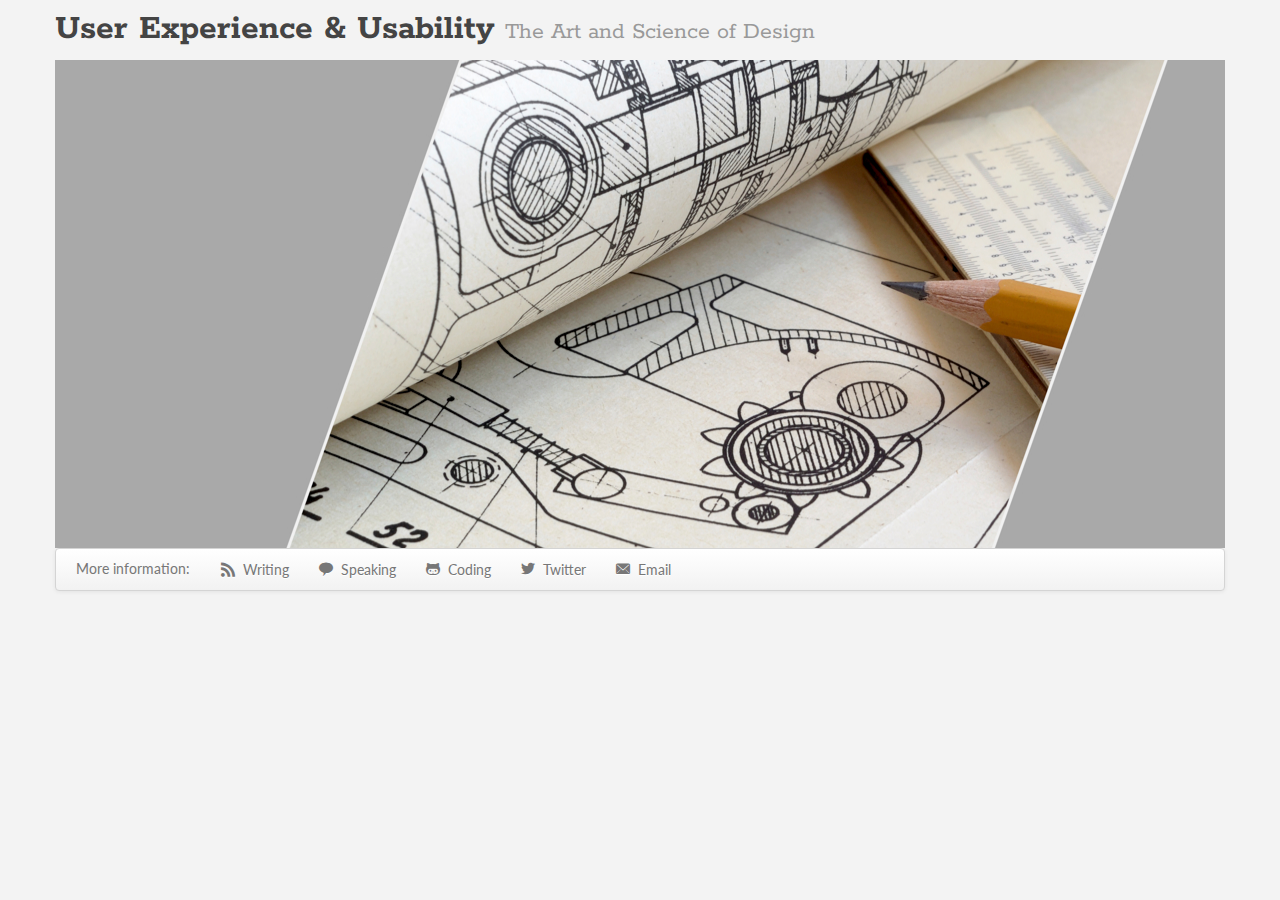
<file: index.html>
<!DOCTYPE html>
<html lang="en">
  <head>
    <meta charset="utf-8">
    <title>sathomas.me - User Experience &amp; Usability</title>
    <meta name="viewport" content="width=device-width, initial-scale=1.0">
    <meta name="description" content="">
    <meta name="author" content="">

    <!-- Le styles -->
    <link href="css/styles.min.css" rel="stylesheet">
    <link href='http://fonts.googleapis.com/css?family=Rokkitt:700|Lato:400' rel='stylesheet' type='text/css'>
    <link rel="alternate" type="application/rss+xml" 
          title="RSS Feed for jsDataV.is" href="http://jsDataV.is/rss.xml" />
    <!-- <link href="css/styles-responsive.min.css" rel="stylesheet"> -->
    <style>
      /*
       * General styles for responive images thanks to
       * http://heygrady.com/blog/2012/05/25/responsive-images-without-javascript/
       */
      .image {
        display: -moz-inline-box;
        -moz-box-orient: vertical;
        display: inline-block;
        vertical-align: middle;
        *vertical-align: auto;
        font: 0/0 serif;
        text-shadow: none;
        color: transparent;
        -webkit-background-size: 100%;
        -moz-background-size: 100%;
        -o-background-size: 100%;
        background-size: 100%;
        background-position: 50% 50%;
        background-repeat: no-repeat;
      }
      .image {
        *display: inline;
      }
      .image .inner {
        display: block;
        height: 0;
      }
      
      /* Bootstrap fixes */
      /* .visible-iphone converts spans to blocks */
      span.inline.visible-iphone {
        display: inline important!;
      }
      /* rows have negative margins */
      .row {
        margin-left: 0px;
      }
    </style>
    <!-- Le HTML5 shim, for IE6-8 support of HTML5 elements -->
    <!--[if lt IE 9]>
      <script src="http://html5shim.googlecode.com/svn/trunk/html5.js"></script>
    <![endif]-->

    <!-- Le fav and touch icons -->
    <link rel="shortcut icon" href="favicon.ico">
    <link rel="apple-touch-icon-precomposed" sizes="144x144" href="img/apple-touch-icon-144-precomposed.png">
    <link rel="apple-touch-icon-precomposed" sizes="114x114" href="img/apple-touch-icon-114-precomposed.png">
    <link rel="apple-touch-icon-precomposed" sizes="72x72" href="img/apple-touch-icon-72-precomposed.png">
    <link rel="apple-touch-icon-precomposed" href="img/apple-touch-icon-57-precomposed.png">
  </head>

  <body>

    <div class="container">
      <div class="row">
      
        <h1>User Experience & Usability <small><span class="inline visible-phone"><br/></span>The Art and Science of Design</small></h1>
        <!-- <img width="100%" src="img/blueprint.jpg"/> -->
        <div>
          <span class="image-scope">
            <style scoped="">
              /*
               * Specific responsive image, breakpoint technique thanks to
               * http://timkadlec.com/2012/04/media-query-asset-downloading-results/
               *
               * Image widths calculated (incorrectly) with Bootstrap bug should change to
               *       744px  =>   724px
               *       960px  =>   940px
               *      1200px  =>  1170px
               */

              /* Baseline and fall-back styles for browsers without media query support (IE6-8) */
              #blueprint {
                background-image: url("img/blueprint724.jpg");
                width: 100%;
              }
              #blueprint .inner {
                padding-top: 41.6667%; /* 310px / 744px * 100% = 41.6667% */
              }
              @media only screen and (max-width: 767px) {
                /* Small screen, non-retina */
                #blueprint { background-image: url("img/blueprint600.jpg"); }
              }
              @media
              only screen and (-webkit-min-device-pixel-ratio: 2)      and (max-width: 767px),
              only screen and (   min--moz-device-pixel-ratio: 2)      and (max-width: 767px),
              only screen and (   -moz-min-device-pixel-ratio: 2)      and (max-width: 767px),
              only screen and (     -o-min-device-pixel-ratio: 2/1)    and (max-width: 767px),
              only screen and (        min-device-pixel-ratio: 2)      and (max-width: 767px),
              only screen and (                min-resolution: 192dpi) and (max-width: 767px),
              only screen and (                min-resolution: 2dppx)  and (max-width: 767px) {
                /* Small screen, retina, stuff to override above media query */
                #blueprint { background-image: url("img/blueprint600@2x.jpg"); }
              }
              @media only screen and (min-width: 768px) and (max-width: 979px) {
                /* Medium screen, non-retina */
                #blueprint { background-image: url("img/blueprint724.jpg"); }
              }
              @media
              only screen and (-webkit-min-device-pixel-ratio: 2)      and (min-width: 768px) and (max-width: 979px),
              only screen and (   min--moz-device-pixel-ratio: 2)      and (min-width: 768px) and (max-width: 979px),
              only screen and (   -moz-min-device-pixel-ratio: 2)      and (min-width: 768px) and (max-width: 979px),
              only screen and (     -o-min-device-pixel-ratio: 2/1)    and (min-width: 768px) and (max-width: 979px),
              only screen and (        min-device-pixel-ratio: 2)      and (min-width: 768px) and (max-width: 979px),
              only screen and (                min-resolution: 192dpi) and (min-width: 768px) and (max-width: 979px),
              only screen and (                min-resolution: 2dppx)  and (min-width: 768px) and (max-width: 979px) {
                /* Medium screen, retina, stuff to override above media query */
                #blueprint { background-image: url("img/blueprint724@2x.jpg"); }
              }
              @media only screen and (min-width: 980px) and (max-width: 1199px) {
                /* Regular screen, non-retina */
                #blueprint { background-image: url("img/blueprint940.jpg"); }
              }
              @media
              only screen and (-webkit-min-device-pixel-ratio: 2)      and (min-width: 980px) and (max-width: 1199px),
              only screen and (   min--moz-device-pixel-ratio: 2)      and (min-width: 980px) and (max-width: 1199px),
              only screen and (   -moz-min-device-pixel-ratio: 2)      and (min-width: 980px) and (max-width: 1199px),
              only screen and (     -o-min-device-pixel-ratio: 2/1)    and (min-width: 980px) and (max-width: 1199px),
              only screen and (        min-device-pixel-ratio: 2)      and (min-width: 980px) and (max-width: 1199px),
              only screen and (                min-resolution: 192dpi) and (min-width: 980px) and (max-width: 1199px),
              only screen and (                min-resolution: 2dppx)  and (min-width: 980px) and (max-width: 1199px) {
                /* Regular screen, retina, stuff to override above media query */
                #blueprint { background-image: url("img/blueprint940@2x.jpg"); }
              }
              @media only screen and (min-width: 1200px) {
                /* Large screen, non-retina */
                #blueprint { background-image: url("img/blueprint1170.jpg"); }
              }
              @media
              only screen and (-webkit-min-device-pixel-ratio: 2)      and (min-width: 1200px),
              only screen and (   min--moz-device-pixel-ratio: 2)      and (min-width: 1200px),
              only screen and (   -moz-min-device-pixel-ratio: 2)      and (min-width: 1200px),
              only screen and (     -o-min-device-pixel-ratio: 2/1)    and (min-width: 1200px),
              only screen and (        min-device-pixel-ratio: 2)      and (min-width: 1200px),
              only screen and (                min-resolution: 192dpi) and (min-width: 1200px),
              only screen and (                min-resolution: 2dppx)  and (min-width: 1200px) {
                /* Large screen, retina, stuff to override above media query */
                #blueprint { background-image: url("img/blueprint1170@2x.jpg"); }
              }
          
            </style>
            <span id="blueprint" class="image" role="img" aria-label="Blueprints with pencil and ruler."><span class="inner"></span></span>
          </span>
        </div>
      </div> <!-- /row -->
      <div class="row">
        <div class="navbar">
          <div class="navbar-inner">
            <span class="navbar-text pull-left">More information:&nbsp;&nbsp;&nbsp;&nbsp;</span>
            <ul class="nav">
              <li><a href="http://jsdatav.is/visuals.html"><i class="icon-feed"></i>&nbsp;&nbsp;Writing</a></li>
              <li><a href="http://speakerdeck.com/sathomas"><i class="icon-comments"></i>&nbsp;&nbsp;Speaking</a></li>
              <li><a href="http://github.com/sathomas"><i class="icon-github"></i>&nbsp;&nbsp;Coding</a></li>
              <li><a href="http://twitter.com/stephen_thomas"><i class="icon-twitter"></i>&nbsp;&nbsp;Twitter</a></li>
              <li><a href="mailto:hello@sathomas.me"><i class="icon-envelope"></i>&nbsp;&nbsp;Email</a></li>
            </ul>
          </div>
        </div>
      </div> <!-- /row -->
    </div> <!-- /container -->

    <!-- Le javascript
    ================================================== -->
    <!-- Placed at the end of the document so the pages load faster -->
    <!-- <script src="js/scripts.min.js"></script> -->

  </body>
</html>
</file>
<file: css/styles.min.css>
article,aside,details,figcaption,figure,footer,header,hgroup,nav,section{display:block;}
audio,canvas,video{display:inline-block;*display:inline;*zoom:1;}
audio:not([controls]){display:none;}
html{font-size:100%;-webkit-text-size-adjust:100%;-ms-text-size-adjust:100%;}
a:focus{outline:thin dotted #333;outline:5px auto -webkit-focus-ring-color;outline-offset:-2px;}
a:hover,a:active{outline:0;}
sub,sup{position:relative;font-size:75%;line-height:0;vertical-align:baseline;}
sup{top:-0.5em;}
sub{bottom:-0.25em;}
img{max-width:100%;width:auto\9;height:auto;vertical-align:middle;border:0;-ms-interpolation-mode:bicubic;}
#map_canvas img{max-width:none;}
button,input,select,textarea{margin:0;font-size:100%;vertical-align:middle;}
button,input{*overflow:visible;line-height:normal;}
button::-moz-focus-inner,input::-moz-focus-inner{padding:0;border:0;}
button,input[type="button"],input[type="reset"],input[type="submit"]{cursor:pointer;-webkit-appearance:button;}
input[type="search"]{-webkit-box-sizing:content-box;-moz-box-sizing:content-box;box-sizing:content-box;-webkit-appearance:textfield;}
input[type="search"]::-webkit-search-decoration,input[type="search"]::-webkit-search-cancel-button{-webkit-appearance:none;}
textarea{overflow:auto;vertical-align:top;}
.clearfix{*zoom:1;}.clearfix:before,.clearfix:after{display:table;content:"";line-height:0;}
.clearfix:after{clear:both;}
.hide-text{font:a;color:transparent;text-shadow:none;background-color:transparent;border:0;}
.input-block-level{display:block;width:100%;min-height:30px;-webkit-box-sizing:border-box;-moz-box-sizing:border-box;box-sizing:border-box;}
body{margin:0;font-family:"Lato","Helvetica Neue",Helvetica,Arial,sans-serif;font-size:14px;line-height:20px;color:#444444;background-color:#f3f3f3;}
a{color:#444444;text-decoration:none;}
a:hover{color:#cf8a05;text-decoration:underline;}
.img-rounded{-webkit-border-radius:6px;-moz-border-radius:6px;border-radius:6px;}
.img-polaroid{padding:4px;background-color:#fff;border:1px solid #ccc;border:1px solid rgba(0, 0, 0, 0.2);-webkit-box-shadow:0 1px 3px rgba(0, 0, 0, 0.1);-moz-box-shadow:0 1px 3px rgba(0, 0, 0, 0.1);box-shadow:0 1px 3px rgba(0, 0, 0, 0.1);}
.img-circle{-webkit-border-radius:500px;-moz-border-radius:500px;border-radius:500px;}
.row{margin-left:-20px;*zoom:1;}.row:before,.row:after{display:table;content:"";line-height:0;}
.row:after{clear:both;}
[class*="span"]{float:left;min-height:1px;margin-left:20px;}
.container,.navbar-static-top .container,.navbar-fixed-top .container,.navbar-fixed-bottom .container{width:940px;}
.span12{width:940px;}
.span11{width:860px;}
.span10{width:780px;}
.span9{width:700px;}
.span8{width:620px;}
.span7{width:540px;}
.span6{width:460px;}
.span5{width:380px;}
.span4{width:300px;}
.span3{width:220px;}
.span2{width:140px;}
.span1{width:60px;}
.offset12{margin-left:980px;}
.offset11{margin-left:900px;}
.offset10{margin-left:820px;}
.offset9{margin-left:740px;}
.offset8{margin-left:660px;}
.offset7{margin-left:580px;}
.offset6{margin-left:500px;}
.offset5{margin-left:420px;}
.offset4{margin-left:340px;}
.offset3{margin-left:260px;}
.offset2{margin-left:180px;}
.offset1{margin-left:100px;}
.row-fluid{width:100%;*zoom:1;}.row-fluid:before,.row-fluid:after{display:table;content:"";line-height:0;}
.row-fluid:after{clear:both;}
.row-fluid [class*="span"]{display:block;width:100%;min-height:30px;-webkit-box-sizing:border-box;-moz-box-sizing:border-box;box-sizing:border-box;float:left;margin-left:2.127659574468085%;*margin-left:2.074468085106383%;}
.row-fluid [class*="span"]:first-child{margin-left:0;}
.row-fluid .span12{width:100%;*width:99.94680851063829%;}
.row-fluid .span11{width:91.48936170212765%;*width:91.43617021276594%;}
.row-fluid .span10{width:82.97872340425532%;*width:82.92553191489361%;}
.row-fluid .span9{width:74.46808510638297%;*width:74.41489361702126%;}
.row-fluid .span8{width:65.95744680851064%;*width:65.90425531914893%;}
.row-fluid .span7{width:57.44680851063829%;*width:57.39361702127659%;}
.row-fluid .span6{width:48.93617021276595%;*width:48.88297872340425%;}
.row-fluid .span5{width:40.42553191489362%;*width:40.37234042553192%;}
.row-fluid .span4{width:31.914893617021278%;*width:31.861702127659576%;}
.row-fluid .span3{width:23.404255319148934%;*width:23.351063829787233%;}
.row-fluid .span2{width:14.893617021276595%;*width:14.840425531914894%;}
.row-fluid .span1{width:6.382978723404255%;*width:6.329787234042553%;}
.row-fluid .offset12{margin-left:104.25531914893617%;*margin-left:104.14893617021275%;}
.row-fluid .offset12:first-child{margin-left:102.12765957446808%;*margin-left:102.02127659574467%;}
.row-fluid .offset11{margin-left:95.74468085106382%;*margin-left:95.6382978723404%;}
.row-fluid .offset11:first-child{margin-left:93.61702127659574%;*margin-left:93.51063829787232%;}
.row-fluid .offset10{margin-left:87.23404255319149%;*margin-left:87.12765957446807%;}
.row-fluid .offset10:first-child{margin-left:85.1063829787234%;*margin-left:84.99999999999999%;}
.row-fluid .offset9{margin-left:78.72340425531914%;*margin-left:78.61702127659572%;}
.row-fluid .offset9:first-child{margin-left:76.59574468085106%;*margin-left:76.48936170212764%;}
.row-fluid .offset8{margin-left:70.2127659574468%;*margin-left:70.10638297872339%;}
.row-fluid .offset8:first-child{margin-left:68.08510638297872%;*margin-left:67.9787234042553%;}
.row-fluid .offset7{margin-left:61.70212765957446%;*margin-left:61.59574468085106%;}
.row-fluid .offset7:first-child{margin-left:59.574468085106375%;*margin-left:59.46808510638297%;}
.row-fluid .offset6{margin-left:53.191489361702125%;*margin-left:53.085106382978715%;}
.row-fluid .offset6:first-child{margin-left:51.063829787234035%;*margin-left:50.95744680851063%;}
.row-fluid .offset5{margin-left:44.68085106382979%;*margin-left:44.57446808510638%;}
.row-fluid .offset5:first-child{margin-left:42.5531914893617%;*margin-left:42.4468085106383%;}
.row-fluid .offset4{margin-left:36.170212765957444%;*margin-left:36.06382978723405%;}
.row-fluid .offset4:first-child{margin-left:34.04255319148936%;*margin-left:33.93617021276596%;}
.row-fluid .offset3{margin-left:27.659574468085104%;*margin-left:27.5531914893617%;}
.row-fluid .offset3:first-child{margin-left:25.53191489361702%;*margin-left:25.425531914893618%;}
.row-fluid .offset2{margin-left:19.148936170212764%;*margin-left:19.04255319148936%;}
.row-fluid .offset2:first-child{margin-left:17.02127659574468%;*margin-left:16.914893617021278%;}
.row-fluid .offset1{margin-left:10.638297872340425%;*margin-left:10.53191489361702%;}
.row-fluid .offset1:first-child{margin-left:8.51063829787234%;*margin-left:8.404255319148938%;}
[class*="span"].hide,.row-fluid [class*="span"].hide{display:none;}
[class*="span"].pull-right,.row-fluid [class*="span"].pull-right{float:right;}
.container{margin-right:auto;margin-left:auto;*zoom:1;}.container:before,.container:after{display:table;content:"";line-height:0;}
.container:after{clear:both;}
.container-fluid{padding-right:20px;padding-left:20px;*zoom:1;}.container-fluid:before,.container-fluid:after{display:table;content:"";line-height:0;}
.container-fluid:after{clear:both;}
p{margin:0 0 10px;}
.lead{margin-bottom:20px;font-size:21px;font-weight:200;line-height:30px;}
small{font-size:85%;}
strong{font-weight:bold;}
em{font-style:italic;}
cite{font-style:normal;}
.muted{color:#999999;}
.text-warning{color:#c09853;}
.text-error{color:#b94a48;}
.text-info{color:#3a87ad;}
.text-success{color:#468847;}
h1,h2,h3,h4,h5,h6{margin:10px 0;font-family:'Rokkitt',"Helvetica Neue",Helvetica,Arial,sans-serif;font-weight:700;line-height:1;color:inherit;text-rendering:optimizelegibility;}h1 small,h2 small,h3 small,h4 small,h5 small,h6 small{font-weight:normal;line-height:1;color:#999999;}
h1{font-size:36px;line-height:40px;}
h2{font-size:30px;line-height:40px;}
h3{font-size:24px;line-height:40px;}
h4{font-size:18px;line-height:20px;}
h5{font-size:14px;line-height:20px;}
h6{font-size:12px;line-height:20px;}
h1 small{font-size:24px;}
h2 small{font-size:18px;}
h3 small{font-size:14px;}
h4 small{font-size:14px;}
.page-header{padding-bottom:9px;margin:20px 0 30px;border-bottom:1px solid #eeeeee;}
ul,ol{padding:0;margin:0 0 10px 25px;}
ul ul,ul ol,ol ol,ol ul{margin-bottom:0;}
li{line-height:20px;}
ul.unstyled,ol.unstyled{margin-left:0;list-style:none;}
dl{margin-bottom:20px;}
dt,dd{line-height:20px;}
dt{font-weight:bold;}
dd{margin-left:10px;}
.dl-horizontal{*zoom:1;}.dl-horizontal:before,.dl-horizontal:after{display:table;content:"";line-height:0;}
.dl-horizontal:after{clear:both;}
.dl-horizontal dt{float:left;width:160px;clear:left;text-align:right;overflow:hidden;text-overflow:ellipsis;white-space:nowrap;}
.dl-horizontal dd{margin-left:180px;}
hr{margin:20px 0;border:0;border-top:1px solid #eeeeee;border-bottom:1px solid #ffffff;}
abbr[title]{cursor:help;border-bottom:1px dotted #999999;}
abbr.initialism{font-size:90%;text-transform:uppercase;}
blockquote{padding:0 0 0 15px;margin:0 0 20px;border-left:5px solid #eeeeee;}blockquote p{margin-bottom:0;font-size:16px;font-weight:300;line-height:25px;}
blockquote small{display:block;line-height:20px;color:#999999;}blockquote small:before{content:'\2014 \00A0';}
blockquote.pull-right{float:right;padding-right:15px;padding-left:0;border-right:5px solid #eeeeee;border-left:0;}blockquote.pull-right p,blockquote.pull-right small{text-align:right;}
blockquote.pull-right small:before{content:'';}
blockquote.pull-right small:after{content:'\00A0 \2014';}
q:before,q:after,blockquote:before,blockquote:after{content:"";}
address{display:block;margin-bottom:20px;font-style:normal;line-height:20px;}
code,pre{padding:0 3px 2px;font-family:Monaco,Menlo,Consolas,"Courier New",monospace;font-size:12px;color:#333333;-webkit-border-radius:3px;-moz-border-radius:3px;border-radius:3px;}
code{padding:2px 4px;color:#d14;background-color:#f7f7f9;border:1px solid #e1e1e8;}
pre{display:block;padding:9.5px;margin:0 0 10px;font-size:13px;line-height:20px;word-break:break-all;word-wrap:break-word;white-space:pre;white-space:pre-wrap;background-color:#f5f5f5;border:1px solid #ccc;border:1px solid rgba(0, 0, 0, 0.15);-webkit-border-radius:4px;-moz-border-radius:4px;border-radius:4px;}pre.prettyprint{margin-bottom:20px;}
pre code{padding:0;color:inherit;background-color:transparent;border:0;}
.pre-scrollable{max-height:340px;overflow-y:scroll;}
form{margin:0 0 20px;}
fieldset{padding:0;margin:0;border:0;}
legend{display:block;width:100%;padding:0;margin-bottom:20px;font-size:21px;line-height:40px;color:#333333;border:0;border-bottom:1px solid #e5e5e5;}legend small{font-size:15px;color:#999999;}
label,input,button,select,textarea{font-size:14px;font-weight:normal;line-height:20px;}
input,button,select,textarea{font-family:"Lato","Helvetica Neue",Helvetica,Arial,sans-serif;}
label{display:block;margin-bottom:5px;}
select,textarea,input[type="text"],input[type="password"],input[type="datetime"],input[type="datetime-local"],input[type="date"],input[type="month"],input[type="time"],input[type="week"],input[type="number"],input[type="email"],input[type="url"],input[type="search"],input[type="tel"],input[type="color"],.uneditable-input{display:inline-block;height:20px;padding:4px 6px;margin-bottom:9px;font-size:14px;line-height:20px;color:#555555;-webkit-border-radius:3px;-moz-border-radius:3px;border-radius:3px;}
input,textarea,.uneditable-input{width:206px;}
textarea{height:auto;}
textarea,input[type="text"],input[type="password"],input[type="datetime"],input[type="datetime-local"],input[type="date"],input[type="month"],input[type="time"],input[type="week"],input[type="number"],input[type="email"],input[type="url"],input[type="search"],input[type="tel"],input[type="color"],.uneditable-input{background-color:#ffffff;border:1px solid #cccccc;-webkit-box-shadow:inset 0 1px 1px rgba(0, 0, 0, 0.075);-moz-box-shadow:inset 0 1px 1px rgba(0, 0, 0, 0.075);box-shadow:inset 0 1px 1px rgba(0, 0, 0, 0.075);-webkit-transition:border linear .2s, box-shadow linear .2s;-moz-transition:border linear .2s, box-shadow linear .2s;-o-transition:border linear .2s, box-shadow linear .2s;transition:border linear .2s, box-shadow linear .2s;}textarea:focus,input[type="text"]:focus,input[type="password"]:focus,input[type="datetime"]:focus,input[type="datetime-local"]:focus,input[type="date"]:focus,input[type="month"]:focus,input[type="time"]:focus,input[type="week"]:focus,input[type="number"]:focus,input[type="email"]:focus,input[type="url"]:focus,input[type="search"]:focus,input[type="tel"]:focus,input[type="color"]:focus,.uneditable-input:focus{border-color:rgba(82, 168, 236, 0.8);outline:0;outline:thin dotted \9;-webkit-box-shadow:inset 0 1px 1px rgba(0, 0, 0, 0.075), 0 0 8px rgba(82, 168, 236, 0.6);-moz-box-shadow:inset 0 1px 1px rgba(0, 0, 0, 0.075), 0 0 8px rgba(82, 168, 236, 0.6);box-shadow:inset 0 1px 1px rgba(0, 0, 0, 0.075), 0 0 8px rgba(82, 168, 236, 0.6);}
input[type="radio"],input[type="checkbox"]{margin:4px 0 0;*margin-top:0;margin-top:1px \9;line-height:normal;cursor:pointer;}
input[type="file"],input[type="image"],input[type="submit"],input[type="reset"],input[type="button"],input[type="radio"],input[type="checkbox"]{width:auto;}
select,input[type="file"]{height:30px;*margin-top:4px;line-height:30px;}
select{width:220px;border:1px solid #cccccc;background-color:#ffffff;}
select[multiple],select[size]{height:auto;}
select:focus,input[type="file"]:focus,input[type="radio"]:focus,input[type="checkbox"]:focus{outline:thin dotted #333;outline:5px auto -webkit-focus-ring-color;outline-offset:-2px;}
.uneditable-input,.uneditable-textarea{color:#999999;background-color:#fcfcfc;border-color:#cccccc;-webkit-box-shadow:inset 0 1px 2px rgba(0, 0, 0, 0.025);-moz-box-shadow:inset 0 1px 2px rgba(0, 0, 0, 0.025);box-shadow:inset 0 1px 2px rgba(0, 0, 0, 0.025);cursor:not-allowed;}
.uneditable-input{overflow:hidden;white-space:nowrap;}
.uneditable-textarea{width:auto;height:auto;}
input:-moz-placeholder,textarea:-moz-placeholder{color:#999999;}
input:-ms-input-placeholder,textarea:-ms-input-placeholder{color:#999999;}
input::-webkit-input-placeholder,textarea::-webkit-input-placeholder{color:#999999;}
.radio,.checkbox{min-height:18px;padding-left:18px;}
.radio input[type="radio"],.checkbox input[type="checkbox"]{float:left;margin-left:-18px;}
.controls>.radio:first-child,.controls>.checkbox:first-child{padding-top:5px;}
.radio.inline,.checkbox.inline{display:inline-block;padding-top:5px;margin-bottom:0;vertical-align:middle;}
.radio.inline+.radio.inline,.checkbox.inline+.checkbox.inline{margin-left:10px;}
.input-mini{width:60px;}
.input-small{width:90px;}
.input-medium{width:150px;}
.input-large{width:210px;}
.input-xlarge{width:270px;}
.input-xxlarge{width:530px;}
input[class*="span"],select[class*="span"],textarea[class*="span"],.uneditable-input[class*="span"],.row-fluid input[class*="span"],.row-fluid select[class*="span"],.row-fluid textarea[class*="span"],.row-fluid .uneditable-input[class*="span"]{float:none;margin-left:0;}
.input-append input[class*="span"],.input-append .uneditable-input[class*="span"],.input-prepend input[class*="span"],.input-prepend .uneditable-input[class*="span"],.row-fluid input[class*="span"],.row-fluid select[class*="span"],.row-fluid textarea[class*="span"],.row-fluid .uneditable-input[class*="span"],.row-fluid .input-prepend [class*="span"],.row-fluid .input-append [class*="span"]{display:inline-block;}
input,textarea,.uneditable-input{margin-left:0;}
.controls-row [class*="span"]+[class*="span"]{margin-left:20px;}
input.span12, textarea.span12, .uneditable-input.span12{width:926px;}
input.span11, textarea.span11, .uneditable-input.span11{width:846px;}
input.span10, textarea.span10, .uneditable-input.span10{width:766px;}
input.span9, textarea.span9, .uneditable-input.span9{width:686px;}
input.span8, textarea.span8, .uneditable-input.span8{width:606px;}
input.span7, textarea.span7, .uneditable-input.span7{width:526px;}
input.span6, textarea.span6, .uneditable-input.span6{width:446px;}
input.span5, textarea.span5, .uneditable-input.span5{width:366px;}
input.span4, textarea.span4, .uneditable-input.span4{width:286px;}
input.span3, textarea.span3, .uneditable-input.span3{width:206px;}
input.span2, textarea.span2, .uneditable-input.span2{width:126px;}
input.span1, textarea.span1, .uneditable-input.span1{width:46px;}
.controls-row{*zoom:1;}.controls-row:before,.controls-row:after{display:table;content:"";line-height:0;}
.controls-row:after{clear:both;}
.controls-row [class*="span"]{float:left;}
input[disabled],select[disabled],textarea[disabled],input[readonly],select[readonly],textarea[readonly]{cursor:not-allowed;background-color:#eeeeee;}
input[type="radio"][disabled],input[type="checkbox"][disabled],input[type="radio"][readonly],input[type="checkbox"][readonly]{background-color:transparent;}
.control-group.warning>label,.control-group.warning .help-block,.control-group.warning .help-inline{color:#c09853;}
.control-group.warning .checkbox,.control-group.warning .radio,.control-group.warning input,.control-group.warning select,.control-group.warning textarea{color:#c09853;}
.control-group.warning input,.control-group.warning select,.control-group.warning textarea{border-color:#c09853;-webkit-box-shadow:inset 0 1px 1px rgba(0, 0, 0, 0.075);-moz-box-shadow:inset 0 1px 1px rgba(0, 0, 0, 0.075);box-shadow:inset 0 1px 1px rgba(0, 0, 0, 0.075);}.control-group.warning input:focus,.control-group.warning select:focus,.control-group.warning textarea:focus{border-color:#a47e3c;-webkit-box-shadow:inset 0 1px 1px rgba(0, 0, 0, 0.075), 0 0 6px #dbc59e;-moz-box-shadow:inset 0 1px 1px rgba(0, 0, 0, 0.075), 0 0 6px #dbc59e;box-shadow:inset 0 1px 1px rgba(0, 0, 0, 0.075), 0 0 6px #dbc59e;}
.control-group.warning .input-prepend .add-on,.control-group.warning .input-append .add-on{color:#c09853;background-color:#fcf8e3;border-color:#c09853;}
.control-group.error>label,.control-group.error .help-block,.control-group.error .help-inline{color:#b94a48;}
.control-group.error .checkbox,.control-group.error .radio,.control-group.error input,.control-group.error select,.control-group.error textarea{color:#b94a48;}
.control-group.error input,.control-group.error select,.control-group.error textarea{border-color:#b94a48;-webkit-box-shadow:inset 0 1px 1px rgba(0, 0, 0, 0.075);-moz-box-shadow:inset 0 1px 1px rgba(0, 0, 0, 0.075);box-shadow:inset 0 1px 1px rgba(0, 0, 0, 0.075);}.control-group.error input:focus,.control-group.error select:focus,.control-group.error textarea:focus{border-color:#953b39;-webkit-box-shadow:inset 0 1px 1px rgba(0, 0, 0, 0.075), 0 0 6px #d59392;-moz-box-shadow:inset 0 1px 1px rgba(0, 0, 0, 0.075), 0 0 6px #d59392;box-shadow:inset 0 1px 1px rgba(0, 0, 0, 0.075), 0 0 6px #d59392;}
.control-group.error .input-prepend .add-on,.control-group.error .input-append .add-on{color:#b94a48;background-color:#f2dede;border-color:#b94a48;}
.control-group.success>label,.control-group.success .help-block,.control-group.success .help-inline{color:#468847;}
.control-group.success .checkbox,.control-group.success .radio,.control-group.success input,.control-group.success select,.control-group.success textarea{color:#468847;}
.control-group.success input,.control-group.success select,.control-group.success textarea{border-color:#468847;-webkit-box-shadow:inset 0 1px 1px rgba(0, 0, 0, 0.075);-moz-box-shadow:inset 0 1px 1px rgba(0, 0, 0, 0.075);box-shadow:inset 0 1px 1px rgba(0, 0, 0, 0.075);}.control-group.success input:focus,.control-group.success select:focus,.control-group.success textarea:focus{border-color:#356635;-webkit-box-shadow:inset 0 1px 1px rgba(0, 0, 0, 0.075), 0 0 6px #7aba7b;-moz-box-shadow:inset 0 1px 1px rgba(0, 0, 0, 0.075), 0 0 6px #7aba7b;box-shadow:inset 0 1px 1px rgba(0, 0, 0, 0.075), 0 0 6px #7aba7b;}
.control-group.success .input-prepend .add-on,.control-group.success .input-append .add-on{color:#468847;background-color:#dff0d8;border-color:#468847;}
.control-group.info>label,.control-group.info .help-block,.control-group.info .help-inline{color:#3a87ad;}
.control-group.info .checkbox,.control-group.info .radio,.control-group.info input,.control-group.info select,.control-group.info textarea{color:#3a87ad;}
.control-group.info input,.control-group.info select,.control-group.info textarea{border-color:#3a87ad;-webkit-box-shadow:inset 0 1px 1px rgba(0, 0, 0, 0.075);-moz-box-shadow:inset 0 1px 1px rgba(0, 0, 0, 0.075);box-shadow:inset 0 1px 1px rgba(0, 0, 0, 0.075);}.control-group.info input:focus,.control-group.info select:focus,.control-group.info textarea:focus{border-color:#2d6987;-webkit-box-shadow:inset 0 1px 1px rgba(0, 0, 0, 0.075), 0 0 6px #7ab5d3;-moz-box-shadow:inset 0 1px 1px rgba(0, 0, 0, 0.075), 0 0 6px #7ab5d3;box-shadow:inset 0 1px 1px rgba(0, 0, 0, 0.075), 0 0 6px #7ab5d3;}
.control-group.info .input-prepend .add-on,.control-group.info .input-append .add-on{color:#3a87ad;background-color:#d9edf7;border-color:#3a87ad;}
input:focus:required:invalid,textarea:focus:required:invalid,select:focus:required:invalid{color:#b94a48;border-color:#ee5f5b;}input:focus:required:invalid:focus,textarea:focus:required:invalid:focus,select:focus:required:invalid:focus{border-color:#e9322d;-webkit-box-shadow:0 0 6px #f8b9b7;-moz-box-shadow:0 0 6px #f8b9b7;box-shadow:0 0 6px #f8b9b7;}
.form-actions{padding:19px 20px 20px;margin-top:20px;margin-bottom:20px;background-color:#f5f5f5;border-top:1px solid #e5e5e5;*zoom:1;}.form-actions:before,.form-actions:after{display:table;content:"";line-height:0;}
.form-actions:after{clear:both;}
.help-block,.help-inline{color:#6a6a6a;}
.help-block{display:block;margin-bottom:10px;}
.help-inline{display:inline-block;*display:inline;*zoom:1;vertical-align:middle;padding-left:5px;}
.input-append,.input-prepend{margin-bottom:5px;font-size:0;white-space:nowrap;}.input-append input,.input-prepend input,.input-append select,.input-prepend select,.input-append .uneditable-input,.input-prepend .uneditable-input{position:relative;margin-bottom:0;*margin-left:0;font-size:14px;vertical-align:top;-webkit-border-radius:0 3px 3px 0;-moz-border-radius:0 3px 3px 0;border-radius:0 3px 3px 0;}.input-append input:focus,.input-prepend input:focus,.input-append select:focus,.input-prepend select:focus,.input-append .uneditable-input:focus,.input-prepend .uneditable-input:focus{z-index:2;}
.input-append .add-on,.input-prepend .add-on{display:inline-block;width:auto;height:20px;min-width:16px;padding:4px 5px;font-size:14px;font-weight:normal;line-height:20px;text-align:center;text-shadow:0 1px 0 #ffffff;background-color:#eeeeee;border:1px solid #ccc;}
.input-append .add-on,.input-prepend .add-on,.input-append .btn,.input-prepend .btn{vertical-align:top;-webkit-border-radius:0;-moz-border-radius:0;border-radius:0;}
.input-append .active,.input-prepend .active{background-color:#a9dba9;border-color:#46a546;}
.input-prepend .add-on,.input-prepend .btn{margin-right:-1px;}
.input-prepend .add-on:first-child,.input-prepend .btn:first-child{-webkit-border-radius:3px 0 0 3px;-moz-border-radius:3px 0 0 3px;border-radius:3px 0 0 3px;}
.input-append input,.input-append select,.input-append .uneditable-input{-webkit-border-radius:3px 0 0 3px;-moz-border-radius:3px 0 0 3px;border-radius:3px 0 0 3px;}
.input-append .add-on,.input-append .btn{margin-left:-1px;}
.input-append .add-on:last-child,.input-append .btn:last-child{-webkit-border-radius:0 3px 3px 0;-moz-border-radius:0 3px 3px 0;border-radius:0 3px 3px 0;}
.input-prepend.input-append input,.input-prepend.input-append select,.input-prepend.input-append .uneditable-input{-webkit-border-radius:0;-moz-border-radius:0;border-radius:0;}
.input-prepend.input-append .add-on:first-child,.input-prepend.input-append .btn:first-child{margin-right:-1px;-webkit-border-radius:3px 0 0 3px;-moz-border-radius:3px 0 0 3px;border-radius:3px 0 0 3px;}
.input-prepend.input-append .add-on:last-child,.input-prepend.input-append .btn:last-child{margin-left:-1px;-webkit-border-radius:0 3px 3px 0;-moz-border-radius:0 3px 3px 0;border-radius:0 3px 3px 0;}
input.search-query{padding-right:14px;padding-right:4px \9;padding-left:14px;padding-left:4px \9;margin-bottom:0;-webkit-border-radius:15px;-moz-border-radius:15px;border-radius:15px;}
.form-search .input-append .search-query,.form-search .input-prepend .search-query{-webkit-border-radius:0;-moz-border-radius:0;border-radius:0;}
.form-search .input-append .search-query{-webkit-border-radius:14px 0 0 14px;-moz-border-radius:14px 0 0 14px;border-radius:14px 0 0 14px;}
.form-search .input-append .btn{-webkit-border-radius:0 14px 14px 0;-moz-border-radius:0 14px 14px 0;border-radius:0 14px 14px 0;}
.form-search .input-prepend .search-query{-webkit-border-radius:0 14px 14px 0;-moz-border-radius:0 14px 14px 0;border-radius:0 14px 14px 0;}
.form-search .input-prepend .btn{-webkit-border-radius:14px 0 0 14px;-moz-border-radius:14px 0 0 14px;border-radius:14px 0 0 14px;}
.form-search input,.form-inline input,.form-horizontal input,.form-search textarea,.form-inline textarea,.form-horizontal textarea,.form-search select,.form-inline select,.form-horizontal select,.form-search .help-inline,.form-inline .help-inline,.form-horizontal .help-inline,.form-search .uneditable-input,.form-inline .uneditable-input,.form-horizontal .uneditable-input,.form-search .input-prepend,.form-inline .input-prepend,.form-horizontal .input-prepend,.form-search .input-append,.form-inline .input-append,.form-horizontal .input-append{display:inline-block;*display:inline;*zoom:1;margin-bottom:0;vertical-align:middle;}
.form-search .hide,.form-inline .hide,.form-horizontal .hide{display:none;}
.form-search label,.form-inline label,.form-search .btn-group,.form-inline .btn-group{display:inline-block;}
.form-search .input-append,.form-inline .input-append,.form-search .input-prepend,.form-inline .input-prepend{margin-bottom:0;}
.form-search .radio,.form-search .checkbox,.form-inline .radio,.form-inline .checkbox{padding-left:0;margin-bottom:0;vertical-align:middle;}
.form-search .radio input[type="radio"],.form-search .checkbox input[type="checkbox"],.form-inline .radio input[type="radio"],.form-inline .checkbox input[type="checkbox"]{float:left;margin-right:3px;margin-left:0;}
.control-group{margin-bottom:10px;}
legend+.control-group{margin-top:20px;-webkit-margin-top-collapse:separate;}
.form-horizontal .control-group{margin-bottom:20px;*zoom:1;}.form-horizontal .control-group:before,.form-horizontal .control-group:after{display:table;content:"";line-height:0;}
.form-horizontal .control-group:after{clear:both;}
.form-horizontal .control-label{float:left;width:160px;padding-top:5px;text-align:right;}
.form-horizontal .controls{*display:inline-block;*padding-left:20px;margin-left:180px;*margin-left:0;}.form-horizontal .controls:first-child{*padding-left:180px;}
.form-horizontal .help-block{margin-bottom:0;}
.form-horizontal input+.help-block,.form-horizontal select+.help-block,.form-horizontal textarea+.help-block{margin-top:10px;}
.form-horizontal .form-actions{padding-left:180px;}
table{max-width:100%;background-color:transparent;border-collapse:collapse;border-spacing:0;}
.table{width:100%;margin-bottom:20px;}.table th,.table td{padding:8px;line-height:20px;text-align:left;vertical-align:top;border-top:1px solid #dddddd;}
.table th{font-weight:bold;}
.table thead th{vertical-align:bottom;}
.table caption+thead tr:first-child th,.table caption+thead tr:first-child td,.table colgroup+thead tr:first-child th,.table colgroup+thead tr:first-child td,.table thead:first-child tr:first-child th,.table thead:first-child tr:first-child td{border-top:0;}
.table tbody+tbody{border-top:2px solid #dddddd;}
.table-condensed th,.table-condensed td{padding:4px 5px;}
.table-bordered{border:1px solid #dddddd;border-collapse:separate;*border-collapse:collapse;border-left:0;-webkit-border-radius:4px;-moz-border-radius:4px;border-radius:4px;}.table-bordered th,.table-bordered td{border-left:1px solid #dddddd;}
.table-bordered caption+thead tr:first-child th,.table-bordered caption+tbody tr:first-child th,.table-bordered caption+tbody tr:first-child td,.table-bordered colgroup+thead tr:first-child th,.table-bordered colgroup+tbody tr:first-child th,.table-bordered colgroup+tbody tr:first-child td,.table-bordered thead:first-child tr:first-child th,.table-bordered tbody:first-child tr:first-child th,.table-bordered tbody:first-child tr:first-child td{border-top:0;}
.table-bordered thead:first-child tr:first-child th:first-child,.table-bordered tbody:first-child tr:first-child td:first-child{-webkit-border-top-left-radius:4px;border-top-left-radius:4px;-moz-border-radius-topleft:4px;}
.table-bordered thead:first-child tr:first-child th:last-child,.table-bordered tbody:first-child tr:first-child td:last-child{-webkit-border-top-right-radius:4px;border-top-right-radius:4px;-moz-border-radius-topright:4px;}
.table-bordered thead:last-child tr:last-child th:first-child,.table-bordered tbody:last-child tr:last-child td:first-child,.table-bordered tfoot:last-child tr:last-child td:first-child{-webkit-border-radius:0 0 0 4px;-moz-border-radius:0 0 0 4px;border-radius:0 0 0 4px;-webkit-border-bottom-left-radius:4px;border-bottom-left-radius:4px;-moz-border-radius-bottomleft:4px;}
.table-bordered thead:last-child tr:last-child th:last-child,.table-bordered tbody:last-child tr:last-child td:last-child,.table-bordered tfoot:last-child tr:last-child td:last-child{-webkit-border-bottom-right-radius:4px;border-bottom-right-radius:4px;-moz-border-radius-bottomright:4px;}
.table-bordered caption+thead tr:first-child th:first-child,.table-bordered caption+tbody tr:first-child td:first-child,.table-bordered colgroup+thead tr:first-child th:first-child,.table-bordered colgroup+tbody tr:first-child td:first-child{-webkit-border-top-left-radius:4px;border-top-left-radius:4px;-moz-border-radius-topleft:4px;}
.table-bordered caption+thead tr:first-child th:last-child,.table-bordered caption+tbody tr:first-child td:last-child,.table-bordered colgroup+thead tr:first-child th:last-child,.table-bordered colgroup+tbody tr:first-child td:last-child{-webkit-border-top-right-radius:4px;border-top-right-radius:4px;-moz-border-radius-topleft:4px;}
.table-striped tbody tr:nth-child(odd) td,.table-striped tbody tr:nth-child(odd) th{background-color:#f9f9f9;}
.table-hover tbody tr:hover td,.table-hover tbody tr:hover th{background-color:#f5f5f5;}
table [class*=span],.row-fluid table [class*=span]{display:table-cell;float:none;margin-left:0;}
.table .span1{float:none;width:44px;margin-left:0;}
.table .span2{float:none;width:124px;margin-left:0;}
.table .span3{float:none;width:204px;margin-left:0;}
.table .span4{float:none;width:284px;margin-left:0;}
.table .span5{float:none;width:364px;margin-left:0;}
.table .span6{float:none;width:444px;margin-left:0;}
.table .span7{float:none;width:524px;margin-left:0;}
.table .span8{float:none;width:604px;margin-left:0;}
.table .span9{float:none;width:684px;margin-left:0;}
.table .span10{float:none;width:764px;margin-left:0;}
.table .span11{float:none;width:844px;margin-left:0;}
.table .span12{float:none;width:924px;margin-left:0;}
.table .span13{float:none;width:1004px;margin-left:0;}
.table .span14{float:none;width:1084px;margin-left:0;}
.table .span15{float:none;width:1164px;margin-left:0;}
.table .span16{float:none;width:1244px;margin-left:0;}
.table .span17{float:none;width:1324px;margin-left:0;}
.table .span18{float:none;width:1404px;margin-left:0;}
.table .span19{float:none;width:1484px;margin-left:0;}
.table .span20{float:none;width:1564px;margin-left:0;}
.table .span21{float:none;width:1644px;margin-left:0;}
.table .span22{float:none;width:1724px;margin-left:0;}
.table .span23{float:none;width:1804px;margin-left:0;}
.table .span24{float:none;width:1884px;margin-left:0;}
.table tbody tr.success td{background-color:#dff0d8;}
.table tbody tr.error td{background-color:#f2dede;}
.table tbody tr.warning td{background-color:#fcf8e3;}
.table tbody tr.info td{background-color:#d9edf7;}
.table-hover tbody tr.success:hover td{background-color:#d0e9c6;}
.table-hover tbody tr.error:hover td{background-color:#ebcccc;}
.table-hover tbody tr.warning:hover td{background-color:#faf2cc;}
.table-hover tbody tr.info:hover td{background-color:#c4e3f3;}
@font-face{font-family:'sathomasicons-webfont';src:url('../fonts/sathomasicons-webfont.eot');}@font-face{font-family:'sathomasicons-webfont';src:url([data-uri]) format('svg'),url([data-uri]) format('truetype');font-weight:normal;font-style:normal;}[data-icon]:before{font-family:'sathomasicons-webfont';content:attr(data-icon);speak:none;font-weight:normal;-webkit-font-smoothing:antialiased;}
[class^="icon-"]:before,[class*=" icon-"]:before{font-family:'sathomasicons-webfont';font-style:normal;speak:none;font-weight:normal;-webkit-font-smoothing:antialiased;}
.icon-twitter:before{content:"\54";}
.icon-feed:before{content:"\52";}
.icon-github:before{content:"\47";}
.icon-comments:before{content:"\53";}
.icon-envelope:before{content:"\45";}
.icon-home:before{content:"\48";}
.icon-info:before{content:"\49";}
.dropup,.dropdown{position:relative;}
.dropdown-toggle{*margin-bottom:-3px;}
.dropdown-toggle:active,.open .dropdown-toggle{outline:0;}
.caret{display:inline-block;width:0;height:0;vertical-align:top;border-top:4px solid #000000;border-right:4px solid transparent;border-left:4px solid transparent;content:"";}
.dropdown .caret{margin-top:8px;margin-left:2px;}
.dropdown-menu{position:absolute;top:100%;left:0;z-index:1000;display:none;float:left;min-width:160px;padding:5px 0;margin:2px 0 0;list-style:none;background-color:#ffffff;border:1px solid #ccc;border:1px solid rgba(0, 0, 0, 0.2);*border-right-width:2px;*border-bottom-width:2px;-webkit-border-radius:6px;-moz-border-radius:6px;border-radius:6px;-webkit-box-shadow:0 5px 10px rgba(0, 0, 0, 0.2);-moz-box-shadow:0 5px 10px rgba(0, 0, 0, 0.2);box-shadow:0 5px 10px rgba(0, 0, 0, 0.2);-webkit-background-clip:padding-box;-moz-background-clip:padding;background-clip:padding-box;}.dropdown-menu.pull-right{right:0;left:auto;}
.dropdown-menu .divider{*width:100%;height:1px;margin:9px 1px;*margin:-5px 0 5px;overflow:hidden;background-color:#e5e5e5;border-bottom:1px solid #ffffff;}
.dropdown-menu a{display:block;padding:3px 20px;clear:both;font-weight:normal;line-height:20px;color:#333333;white-space:nowrap;}
.dropdown-menu li>a:hover,.dropdown-menu li>a:focus,.dropdown-submenu:hover>a{text-decoration:none;color:#ffffff;background-color:#444444;background-color:#3f3f3f;background-image:-moz-linear-gradient(top, #444444, #373737);background-image:-webkit-gradient(linear, 0 0, 0 100%, from(#444444), to(#373737));background-image:-webkit-linear-gradient(top, #444444, #373737);background-image:-o-linear-gradient(top, #444444, #373737);background-image:linear-gradient(to bottom, #444444, #373737);background-repeat:repeat-x;filter:progid:DXImageTransform.Microsoft.gradient(startColorstr='#ff444444', endColorstr='#ff373737', GradientType=0);}
.dropdown-menu .active>a,.dropdown-menu .active>a:hover{color:#ffffff;text-decoration:none;outline:0;background-color:#444444;background-color:#3f3f3f;background-image:-moz-linear-gradient(top, #444444, #373737);background-image:-webkit-gradient(linear, 0 0, 0 100%, from(#444444), to(#373737));background-image:-webkit-linear-gradient(top, #444444, #373737);background-image:-o-linear-gradient(top, #444444, #373737);background-image:linear-gradient(to bottom, #444444, #373737);background-repeat:repeat-x;filter:progid:DXImageTransform.Microsoft.gradient(startColorstr='#ff444444', endColorstr='#ff373737', GradientType=0);}
.dropdown-menu .disabled>a,.dropdown-menu .disabled>a:hover{color:#999999;}
.dropdown-menu .disabled>a:hover{text-decoration:none;background-color:transparent;cursor:default;}
.open{*z-index:1000;}.open>.dropdown-menu{display:block;}
.pull-right>.dropdown-menu{right:0;left:auto;}
.dropup .caret,.navbar-fixed-bottom .dropdown .caret{border-top:0;border-bottom:4px solid #000000;content:"";}
.dropup .dropdown-menu,.navbar-fixed-bottom .dropdown .dropdown-menu{top:auto;bottom:100%;margin-bottom:1px;}
.dropdown-submenu{position:relative;}
.dropdown-submenu>.dropdown-menu{top:0;left:100%;margin-top:-6px;margin-left:-1px;-webkit-border-radius:0 6px 6px 6px;-moz-border-radius:0 6px 6px 6px;border-radius:0 6px 6px 6px;}
.dropdown-submenu:hover>.dropdown-menu{display:block;}
.dropdown-submenu>a:after{display:block;content:" ";float:right;width:0;height:0;border-color:transparent;border-style:solid;border-width:5px 0 5px 5px;border-left-color:#cccccc;margin-top:5px;margin-right:-10px;}
.dropdown-submenu:hover>a:after{border-left-color:#ffffff;}
.dropdown .dropdown-menu .nav-header{padding-left:20px;padding-right:20px;}
.typeahead{margin-top:2px;-webkit-border-radius:4px;-moz-border-radius:4px;border-radius:4px;}
.well{min-height:20px;padding:19px;margin-bottom:20px;background-color:#f5f5f5;border:1px solid #e3e3e3;-webkit-border-radius:4px;-moz-border-radius:4px;border-radius:4px;-webkit-box-shadow:inset 0 1px 1px rgba(0, 0, 0, 0.05);-moz-box-shadow:inset 0 1px 1px rgba(0, 0, 0, 0.05);box-shadow:inset 0 1px 1px rgba(0, 0, 0, 0.05);}.well blockquote{border-color:#ddd;border-color:rgba(0, 0, 0, 0.15);}
.well-large{padding:24px;-webkit-border-radius:6px;-moz-border-radius:6px;border-radius:6px;}
.well-small{padding:9px;-webkit-border-radius:3px;-moz-border-radius:3px;border-radius:3px;}
.fade{opacity:0;-webkit-transition:opacity 0.15s linear;-moz-transition:opacity 0.15s linear;-o-transition:opacity 0.15s linear;transition:opacity 0.15s linear;}.fade.in{opacity:1;}
.collapse{position:relative;height:0;overflow:hidden;-webkit-transition:height 0.35s ease;-moz-transition:height 0.35s ease;-o-transition:height 0.35s ease;transition:height 0.35s ease;}.collapse.in{height:auto;}
.close{float:right;font-size:20px;font-weight:bold;line-height:20px;color:#000000;text-shadow:0 1px 0 #ffffff;opacity:0.2;filter:alpha(opacity=20);}.close:hover{color:#000000;text-decoration:none;cursor:pointer;opacity:0.4;filter:alpha(opacity=40);}
button.close{padding:0;cursor:pointer;background:transparent;border:0;-webkit-appearance:none;}
.btn{display:inline-block;*display:inline;*zoom:1;padding:4px 14px;margin-bottom:0;font-size:14px;line-height:20px;*line-height:20px;text-align:center;vertical-align:middle;cursor:pointer;color:#333333;text-shadow:0 1px 1px rgba(255, 255, 255, 0.75);background-color:#f5f5f5;background-image:-moz-linear-gradient(top, #ffffff, #e6e6e6);background-image:-webkit-gradient(linear, 0 0, 0 100%, from(#ffffff), to(#e6e6e6));background-image:-webkit-linear-gradient(top, #ffffff, #e6e6e6);background-image:-o-linear-gradient(top, #ffffff, #e6e6e6);background-image:linear-gradient(to bottom, #ffffff, #e6e6e6);background-repeat:repeat-x;filter:progid:DXImageTransform.Microsoft.gradient(startColorstr='#ffffffff', endColorstr='#ffe6e6e6', GradientType=0);border-color:#e6e6e6 #e6e6e6 #bfbfbf;border-color:rgba(0, 0, 0, 0.1) rgba(0, 0, 0, 0.1) rgba(0, 0, 0, 0.25);*background-color:#e6e6e6;filter:progid:DXImageTransform.Microsoft.gradient(enabled = false);border:1px solid #bbbbbb;*border:0;border-bottom-color:#a2a2a2;-webkit-border-radius:4px;-moz-border-radius:4px;border-radius:4px;*margin-left:.3em;-webkit-box-shadow:inset 0 1px 0 rgba(255, 255, 255, 0.2), 0 1px 2px rgba(0, 0, 0, 0.05);-moz-box-shadow:inset 0 1px 0 rgba(255, 255, 255, 0.2), 0 1px 2px rgba(0, 0, 0, 0.05);box-shadow:inset 0 1px 0 rgba(255, 255, 255, 0.2), 0 1px 2px rgba(0, 0, 0, 0.05);}.btn:hover,.btn:active,.btn.active,.btn.disabled,.btn[disabled]{color:#333333;background-color:#e6e6e6;*background-color:#d9d9d9;}
.btn:active,.btn.active{background-color:#cccccc \9;}
.btn:first-child{*margin-left:0;}
.btn:hover{color:#333333;text-decoration:none;background-color:#e6e6e6;*background-color:#d9d9d9;background-position:0 -15px;-webkit-transition:background-position 0.1s linear;-moz-transition:background-position 0.1s linear;-o-transition:background-position 0.1s linear;transition:background-position 0.1s linear;}
.btn:focus{outline:thin dotted #333;outline:5px auto -webkit-focus-ring-color;outline-offset:-2px;}
.btn.active,.btn:active{background-color:#e6e6e6;background-color:#d9d9d9 \9;background-image:none;outline:0;-webkit-box-shadow:inset 0 2px 4px rgba(0, 0, 0, 0.15), 0 1px 2px rgba(0, 0, 0, 0.05);-moz-box-shadow:inset 0 2px 4px rgba(0, 0, 0, 0.15), 0 1px 2px rgba(0, 0, 0, 0.05);box-shadow:inset 0 2px 4px rgba(0, 0, 0, 0.15), 0 1px 2px rgba(0, 0, 0, 0.05);}
.btn.disabled,.btn[disabled]{cursor:default;background-color:#e6e6e6;background-image:none;opacity:0.65;filter:alpha(opacity=65);-webkit-box-shadow:none;-moz-box-shadow:none;box-shadow:none;}
.btn-large{padding:9px 14px;font-size:16px;line-height:normal;-webkit-border-radius:5px;-moz-border-radius:5px;border-radius:5px;}
.btn-large [class^="icon-"]{margin-top:2px;}
.btn-small{padding:3px 9px;font-size:12px;line-height:18px;}
.btn-small [class^="icon-"]{margin-top:0;}
.btn-mini{padding:2px 6px;font-size:11px;line-height:17px;}
.btn-block{display:block;width:100%;padding-left:0;padding-right:0;-webkit-box-sizing:border-box;-moz-box-sizing:border-box;box-sizing:border-box;}
.btn-block+.btn-block{margin-top:5px;}
input[type="submit"].btn-block,input[type="reset"].btn-block,input[type="button"].btn-block{width:100%;}
.btn-primary.active,.btn-warning.active,.btn-danger.active,.btn-success.active,.btn-info.active,.btn-inverse.active{color:rgba(255, 255, 255, 0.75);}
.btn{border-color:#c5c5c5;border-color:rgba(0, 0, 0, 0.15) rgba(0, 0, 0, 0.15) rgba(0, 0, 0, 0.25);}
.btn-primary{color:#ffffff;text-shadow:0 -1px 0 rgba(0, 0, 0, 0.25);background-color:#444444;background-image:-moz-linear-gradient(top, #444444, #444444);background-image:-webkit-gradient(linear, 0 0, 0 100%, from(#444444), to(#444444));background-image:-webkit-linear-gradient(top, #444444, #444444);background-image:-o-linear-gradient(top, #444444, #444444);background-image:linear-gradient(to bottom, #444444, #444444);background-repeat:repeat-x;filter:progid:DXImageTransform.Microsoft.gradient(startColorstr='#ff444444', endColorstr='#ff444444', GradientType=0);border-color:#444444 #444444 #1e1e1e;border-color:rgba(0, 0, 0, 0.1) rgba(0, 0, 0, 0.1) rgba(0, 0, 0, 0.25);*background-color:#444444;filter:progid:DXImageTransform.Microsoft.gradient(enabled = false);}.btn-primary:hover,.btn-primary:active,.btn-primary.active,.btn-primary.disabled,.btn-primary[disabled]{color:#ffffff;background-color:#444444;*background-color:#373737;}
.btn-primary:active,.btn-primary.active{background-color:#2b2b2b \9;}
.btn-warning{color:#ffffff;text-shadow:0 -1px 0 rgba(0, 0, 0, 0.25);background-color:#faa732;background-image:-moz-linear-gradient(top, #fbb450, #f89406);background-image:-webkit-gradient(linear, 0 0, 0 100%, from(#fbb450), to(#f89406));background-image:-webkit-linear-gradient(top, #fbb450, #f89406);background-image:-o-linear-gradient(top, #fbb450, #f89406);background-image:linear-gradient(to bottom, #fbb450, #f89406);background-repeat:repeat-x;filter:progid:DXImageTransform.Microsoft.gradient(startColorstr='#fffbb450', endColorstr='#fff89406', GradientType=0);border-color:#f89406 #f89406 #ad6704;border-color:rgba(0, 0, 0, 0.1) rgba(0, 0, 0, 0.1) rgba(0, 0, 0, 0.25);*background-color:#f89406;filter:progid:DXImageTransform.Microsoft.gradient(enabled = false);}.btn-warning:hover,.btn-warning:active,.btn-warning.active,.btn-warning.disabled,.btn-warning[disabled]{color:#ffffff;background-color:#f89406;*background-color:#df8505;}
.btn-warning:active,.btn-warning.active{background-color:#c67605 \9;}
.btn-danger{color:#ffffff;text-shadow:0 -1px 0 rgba(0, 0, 0, 0.25);background-color:#da4f49;background-image:-moz-linear-gradient(top, #ee5f5b, #bd362f);background-image:-webkit-gradient(linear, 0 0, 0 100%, from(#ee5f5b), to(#bd362f));background-image:-webkit-linear-gradient(top, #ee5f5b, #bd362f);background-image:-o-linear-gradient(top, #ee5f5b, #bd362f);background-image:linear-gradient(to bottom, #ee5f5b, #bd362f);background-repeat:repeat-x;filter:progid:DXImageTransform.Microsoft.gradient(startColorstr='#ffee5f5b', endColorstr='#ffbd362f', GradientType=0);border-color:#bd362f #bd362f #802420;border-color:rgba(0, 0, 0, 0.1) rgba(0, 0, 0, 0.1) rgba(0, 0, 0, 0.25);*background-color:#bd362f;filter:progid:DXImageTransform.Microsoft.gradient(enabled = false);}.btn-danger:hover,.btn-danger:active,.btn-danger.active,.btn-danger.disabled,.btn-danger[disabled]{color:#ffffff;background-color:#bd362f;*background-color:#a9302a;}
.btn-danger:active,.btn-danger.active{background-color:#942a25 \9;}
.btn-success{color:#ffffff;text-shadow:0 -1px 0 rgba(0, 0, 0, 0.25);background-color:#5bb75b;background-image:-moz-linear-gradient(top, #62c462, #51a351);background-image:-webkit-gradient(linear, 0 0, 0 100%, from(#62c462), to(#51a351));background-image:-webkit-linear-gradient(top, #62c462, #51a351);background-image:-o-linear-gradient(top, #62c462, #51a351);background-image:linear-gradient(to bottom, #62c462, #51a351);background-repeat:repeat-x;filter:progid:DXImageTransform.Microsoft.gradient(startColorstr='#ff62c462', endColorstr='#ff51a351', GradientType=0);border-color:#51a351 #51a351 #387038;border-color:rgba(0, 0, 0, 0.1) rgba(0, 0, 0, 0.1) rgba(0, 0, 0, 0.25);*background-color:#51a351;filter:progid:DXImageTransform.Microsoft.gradient(enabled = false);}.btn-success:hover,.btn-success:active,.btn-success.active,.btn-success.disabled,.btn-success[disabled]{color:#ffffff;background-color:#51a351;*background-color:#499249;}
.btn-success:active,.btn-success.active{background-color:#408140 \9;}
.btn-info{color:#ffffff;text-shadow:0 -1px 0 rgba(0, 0, 0, 0.25);background-color:#49afcd;background-image:-moz-linear-gradient(top, #5bc0de, #2f96b4);background-image:-webkit-gradient(linear, 0 0, 0 100%, from(#5bc0de), to(#2f96b4));background-image:-webkit-linear-gradient(top, #5bc0de, #2f96b4);background-image:-o-linear-gradient(top, #5bc0de, #2f96b4);background-image:linear-gradient(to bottom, #5bc0de, #2f96b4);background-repeat:repeat-x;filter:progid:DXImageTransform.Microsoft.gradient(startColorstr='#ff5bc0de', endColorstr='#ff2f96b4', GradientType=0);border-color:#2f96b4 #2f96b4 #1f6377;border-color:rgba(0, 0, 0, 0.1) rgba(0, 0, 0, 0.1) rgba(0, 0, 0, 0.25);*background-color:#2f96b4;filter:progid:DXImageTransform.Microsoft.gradient(enabled = false);}.btn-info:hover,.btn-info:active,.btn-info.active,.btn-info.disabled,.btn-info[disabled]{color:#ffffff;background-color:#2f96b4;*background-color:#2a85a0;}
.btn-info:active,.btn-info.active{background-color:#24748c \9;}
.btn-inverse{color:#ffffff;text-shadow:0 -1px 0 rgba(0, 0, 0, 0.25);background-color:#363636;background-image:-moz-linear-gradient(top, #444444, #222222);background-image:-webkit-gradient(linear, 0 0, 0 100%, from(#444444), to(#222222));background-image:-webkit-linear-gradient(top, #444444, #222222);background-image:-o-linear-gradient(top, #444444, #222222);background-image:linear-gradient(to bottom, #444444, #222222);background-repeat:repeat-x;filter:progid:DXImageTransform.Microsoft.gradient(startColorstr='#ff444444', endColorstr='#ff222222', GradientType=0);border-color:#222222 #222222 #000000;border-color:rgba(0, 0, 0, 0.1) rgba(0, 0, 0, 0.1) rgba(0, 0, 0, 0.25);*background-color:#222222;filter:progid:DXImageTransform.Microsoft.gradient(enabled = false);}.btn-inverse:hover,.btn-inverse:active,.btn-inverse.active,.btn-inverse.disabled,.btn-inverse[disabled]{color:#ffffff;background-color:#222222;*background-color:#151515;}
.btn-inverse:active,.btn-inverse.active{background-color:#080808 \9;}
button.btn,input[type="submit"].btn{*padding-top:3px;*padding-bottom:3px;}button.btn::-moz-focus-inner,input[type="submit"].btn::-moz-focus-inner{padding:0;border:0;}
button.btn.btn-large,input[type="submit"].btn.btn-large{*padding-top:7px;*padding-bottom:7px;}
button.btn.btn-small,input[type="submit"].btn.btn-small{*padding-top:3px;*padding-bottom:3px;}
button.btn.btn-mini,input[type="submit"].btn.btn-mini{*padding-top:1px;*padding-bottom:1px;}
.btn-link,.btn-link:active,.btn-link[disabled]{background-color:transparent;background-image:none;-webkit-box-shadow:none;-moz-box-shadow:none;box-shadow:none;}
.btn-link{border-color:transparent;cursor:pointer;color:#444444;-webkit-border-radius:0;-moz-border-radius:0;border-radius:0;}
.btn-link:hover{color:#cf8a05;text-decoration:underline;background-color:transparent;}
.btn-link[disabled]:hover{color:#333333;text-decoration:none;}
.btn-group{position:relative;font-size:0;vertical-align:middle;white-space:nowrap;*margin-left:.3em;}.btn-group:first-child{*margin-left:0;}
.btn-group+.btn-group{margin-left:5px;}
.btn-toolbar{font-size:0;margin-top:10px;margin-bottom:10px;}.btn-toolbar .btn-group{display:inline-block;*display:inline;*zoom:1;}
.btn-toolbar .btn+.btn,.btn-toolbar .btn-group+.btn,.btn-toolbar .btn+.btn-group{margin-left:5px;}
.btn-group>.btn{position:relative;-webkit-border-radius:0;-moz-border-radius:0;border-radius:0;}
.btn-group>.btn+.btn{margin-left:-1px;}
.btn-group>.btn,.btn-group>.dropdown-menu{font-size:14px;}
.btn-group>.btn-mini{font-size:11px;}
.btn-group>.btn-small{font-size:12px;}
.btn-group>.btn-large{font-size:16px;}
.btn-group>.btn:first-child{margin-left:0;-webkit-border-top-left-radius:4px;-moz-border-radius-topleft:4px;border-top-left-radius:4px;-webkit-border-bottom-left-radius:4px;-moz-border-radius-bottomleft:4px;border-bottom-left-radius:4px;}
.btn-group>.btn:last-child,.btn-group>.dropdown-toggle{-webkit-border-top-right-radius:4px;-moz-border-radius-topright:4px;border-top-right-radius:4px;-webkit-border-bottom-right-radius:4px;-moz-border-radius-bottomright:4px;border-bottom-right-radius:4px;}
.btn-group>.btn.large:first-child{margin-left:0;-webkit-border-top-left-radius:6px;-moz-border-radius-topleft:6px;border-top-left-radius:6px;-webkit-border-bottom-left-radius:6px;-moz-border-radius-bottomleft:6px;border-bottom-left-radius:6px;}
.btn-group>.btn.large:last-child,.btn-group>.large.dropdown-toggle{-webkit-border-top-right-radius:6px;-moz-border-radius-topright:6px;border-top-right-radius:6px;-webkit-border-bottom-right-radius:6px;-moz-border-radius-bottomright:6px;border-bottom-right-radius:6px;}
.btn-group>.btn:hover,.btn-group>.btn:focus,.btn-group>.btn:active,.btn-group>.btn.active{z-index:2;}
.btn-group .dropdown-toggle:active,.btn-group.open .dropdown-toggle{outline:0;}
.btn-group>.btn+.dropdown-toggle{padding-left:8px;padding-right:8px;-webkit-box-shadow:inset 1px 0 0 rgba(255, 255, 255, 0.125), inset 0 1px 0 rgba(255, 255, 255, 0.2), 0 1px 2px rgba(0, 0, 0, 0.05);-moz-box-shadow:inset 1px 0 0 rgba(255, 255, 255, 0.125), inset 0 1px 0 rgba(255, 255, 255, 0.2), 0 1px 2px rgba(0, 0, 0, 0.05);box-shadow:inset 1px 0 0 rgba(255, 255, 255, 0.125), inset 0 1px 0 rgba(255, 255, 255, 0.2), 0 1px 2px rgba(0, 0, 0, 0.05);*padding-top:5px;*padding-bottom:5px;}
.btn-group>.btn-mini+.dropdown-toggle{padding-left:5px;padding-right:5px;*padding-top:2px;*padding-bottom:2px;}
.btn-group>.btn-small+.dropdown-toggle{*padding-top:5px;*padding-bottom:4px;}
.btn-group>.btn-large+.dropdown-toggle{padding-left:12px;padding-right:12px;*padding-top:7px;*padding-bottom:7px;}
.btn-group.open .dropdown-toggle{background-image:none;-webkit-box-shadow:inset 0 2px 4px rgba(0, 0, 0, 0.15), 0 1px 2px rgba(0, 0, 0, 0.05);-moz-box-shadow:inset 0 2px 4px rgba(0, 0, 0, 0.15), 0 1px 2px rgba(0, 0, 0, 0.05);box-shadow:inset 0 2px 4px rgba(0, 0, 0, 0.15), 0 1px 2px rgba(0, 0, 0, 0.05);}
.btn-group.open .btn.dropdown-toggle{background-color:#e6e6e6;}
.btn-group.open .btn-primary.dropdown-toggle{background-color:#444444;}
.btn-group.open .btn-warning.dropdown-toggle{background-color:#f89406;}
.btn-group.open .btn-danger.dropdown-toggle{background-color:#bd362f;}
.btn-group.open .btn-success.dropdown-toggle{background-color:#51a351;}
.btn-group.open .btn-info.dropdown-toggle{background-color:#2f96b4;}
.btn-group.open .btn-inverse.dropdown-toggle{background-color:#222222;}
.btn .caret{margin-top:8px;margin-left:0;}
.btn-mini .caret,.btn-small .caret,.btn-large .caret{margin-top:6px;}
.btn-large .caret{border-left-width:5px;border-right-width:5px;border-top-width:5px;}
.dropup .btn-large .caret{border-bottom:5px solid #000000;border-top:0;}
.btn-primary .caret,.btn-warning .caret,.btn-danger .caret,.btn-info .caret,.btn-success .caret,.btn-inverse .caret{border-top-color:#ffffff;border-bottom-color:#ffffff;}
.btn-group-vertical{display:inline-block;*display:inline;*zoom:1;}
.btn-group-vertical .btn{display:block;float:none;width:100%;-webkit-border-radius:0;-moz-border-radius:0;border-radius:0;}
.btn-group-vertical .btn+.btn{margin-left:0;margin-top:-1px;}
.btn-group-vertical .btn:first-child{-webkit-border-radius:4px 4px 0 0;-moz-border-radius:4px 4px 0 0;border-radius:4px 4px 0 0;}
.btn-group-vertical .btn:last-child{-webkit-border-radius:0 0 4px 4px;-moz-border-radius:0 0 4px 4px;border-radius:0 0 4px 4px;}
.btn-group-vertical .btn-large:first-child{-webkit-border-radius:6px 6px 0 0;-moz-border-radius:6px 6px 0 0;border-radius:6px 6px 0 0;}
.btn-group-vertical .btn-large:last-child{-webkit-border-radius:0 0 6px 6px;-moz-border-radius:0 0 6px 6px;border-radius:0 0 6px 6px;}
.alert{padding:8px 35px 8px 14px;margin-bottom:20px;text-shadow:0 1px 0 rgba(255, 255, 255, 0.5);background-color:#fcf8e3;border:1px solid #fbeed5;-webkit-border-radius:4px;-moz-border-radius:4px;border-radius:4px;color:#c09853;}
.alert h4{margin:0;}
.alert .close{position:relative;top:-2px;right:-21px;line-height:20px;}
.alert-success{background-color:#dff0d8;border-color:#d6e9c6;color:#468847;}
.alert-danger,.alert-error{background-color:#f2dede;border-color:#eed3d7;color:#b94a48;}
.alert-info{background-color:#d9edf7;border-color:#bce8f1;color:#3a87ad;}
.alert-block{padding-top:14px;padding-bottom:14px;}
.alert-block>p,.alert-block>ul{margin-bottom:0;}
.alert-block p+p{margin-top:5px;}
.nav{margin-left:0;margin-bottom:20px;list-style:none;}
.nav>li>a{display:block;}
.nav>li>a:hover{text-decoration:none;background-color:#eeeeee;}
.nav>.pull-right{float:right;}
.nav-header{display:block;padding:3px 15px;font-size:11px;font-weight:bold;line-height:20px;color:#999999;text-shadow:0 1px 0 rgba(255, 255, 255, 0.5);text-transform:uppercase;}
.nav li+.nav-header{margin-top:9px;}
.nav-list{padding-left:15px;padding-right:15px;margin-bottom:0;}
.nav-list>li>a,.nav-list .nav-header{margin-left:-15px;margin-right:-15px;text-shadow:0 1px 0 rgba(255, 255, 255, 0.5);}
.nav-list>li>a{padding:3px 15px;}
.nav-list>.active>a,.nav-list>.active>a:hover{color:#ffffff;text-shadow:0 -1px 0 rgba(0, 0, 0, 0.2);background-color:#444444;}
.nav-list [class^="icon-"]{margin-right:2px;}
.nav-list .divider{*width:100%;height:1px;margin:9px 1px;*margin:-5px 0 5px;overflow:hidden;background-color:#e5e5e5;border-bottom:1px solid #ffffff;}
.nav-tabs,.nav-pills{*zoom:1;}.nav-tabs:before,.nav-pills:before,.nav-tabs:after,.nav-pills:after{display:table;content:"";line-height:0;}
.nav-tabs:after,.nav-pills:after{clear:both;}
.nav-tabs>li,.nav-pills>li{float:left;}
.nav-tabs>li>a,.nav-pills>li>a{padding-right:12px;padding-left:12px;margin-right:2px;line-height:14px;}
.nav-tabs{border-bottom:1px solid #ddd;}
.nav-tabs>li{margin-bottom:-1px;}
.nav-tabs>li>a{padding-top:8px;padding-bottom:8px;line-height:20px;border:1px solid transparent;-webkit-border-radius:4px 4px 0 0;-moz-border-radius:4px 4px 0 0;border-radius:4px 4px 0 0;}.nav-tabs>li>a:hover{border-color:#eeeeee #eeeeee #dddddd;}
.nav-tabs>.active>a,.nav-tabs>.active>a:hover{color:#555555;background-color:#ffffff;border:1px solid #ddd;border-bottom-color:transparent;cursor:default;}
.nav-pills>li>a{padding-top:8px;padding-bottom:8px;margin-top:2px;margin-bottom:2px;-webkit-border-radius:5px;-moz-border-radius:5px;border-radius:5px;}
.nav-pills>.active>a,.nav-pills>.active>a:hover{color:#ffffff;background-color:#444444;}
.nav-stacked>li{float:none;}
.nav-stacked>li>a{margin-right:0;}
.nav-tabs.nav-stacked{border-bottom:0;}
.nav-tabs.nav-stacked>li>a{border:1px solid #ddd;-webkit-border-radius:0;-moz-border-radius:0;border-radius:0;}
.nav-tabs.nav-stacked>li:first-child>a{-webkit-border-top-right-radius:4px;-moz-border-radius-topright:4px;border-top-right-radius:4px;-webkit-border-top-left-radius:4px;-moz-border-radius-topleft:4px;border-top-left-radius:4px;}
.nav-tabs.nav-stacked>li:last-child>a{-webkit-border-bottom-right-radius:4px;-moz-border-radius-bottomright:4px;border-bottom-right-radius:4px;-webkit-border-bottom-left-radius:4px;-moz-border-radius-bottomleft:4px;border-bottom-left-radius:4px;}
.nav-tabs.nav-stacked>li>a:hover{border-color:#ddd;z-index:2;}
.nav-pills.nav-stacked>li>a{margin-bottom:3px;}
.nav-pills.nav-stacked>li:last-child>a{margin-bottom:1px;}
.nav-tabs .dropdown-menu{-webkit-border-radius:0 0 6px 6px;-moz-border-radius:0 0 6px 6px;border-radius:0 0 6px 6px;}
.nav-pills .dropdown-menu{-webkit-border-radius:6px;-moz-border-radius:6px;border-radius:6px;}
.nav .dropdown-toggle .caret{border-top-color:#444444;border-bottom-color:#444444;margin-top:6px;}
.nav .dropdown-toggle:hover .caret{border-top-color:#cf8a05;border-bottom-color:#cf8a05;}
.nav-tabs .dropdown-toggle .caret{margin-top:8px;}
.nav .active .dropdown-toggle .caret{border-top-color:#fff;border-bottom-color:#fff;}
.nav-tabs .active .dropdown-toggle .caret{border-top-color:#555555;border-bottom-color:#555555;}
.nav>.dropdown.active>a:hover{cursor:pointer;}
.nav-tabs .open .dropdown-toggle,.nav-pills .open .dropdown-toggle,.nav>li.dropdown.open.active>a:hover{color:#ffffff;background-color:#999999;border-color:#999999;}
.nav li.dropdown.open .caret,.nav li.dropdown.open.active .caret,.nav li.dropdown.open a:hover .caret{border-top-color:#ffffff;border-bottom-color:#ffffff;opacity:1;filter:alpha(opacity=100);}
.tabs-stacked .open>a:hover{border-color:#999999;}
.tabbable{*zoom:1;}.tabbable:before,.tabbable:after{display:table;content:"";line-height:0;}
.tabbable:after{clear:both;}
.tab-content{overflow:auto;}
.tabs-below>.nav-tabs,.tabs-right>.nav-tabs,.tabs-left>.nav-tabs{border-bottom:0;}
.tab-content>.tab-pane,.pill-content>.pill-pane{display:none;}
.tab-content>.active,.pill-content>.active{display:block;}
.tabs-below>.nav-tabs{border-top:1px solid #ddd;}
.tabs-below>.nav-tabs>li{margin-top:-1px;margin-bottom:0;}
.tabs-below>.nav-tabs>li>a{-webkit-border-radius:0 0 4px 4px;-moz-border-radius:0 0 4px 4px;border-radius:0 0 4px 4px;}.tabs-below>.nav-tabs>li>a:hover{border-bottom-color:transparent;border-top-color:#ddd;}
.tabs-below>.nav-tabs>.active>a,.tabs-below>.nav-tabs>.active>a:hover{border-color:transparent #ddd #ddd #ddd;}
.tabs-left>.nav-tabs>li,.tabs-right>.nav-tabs>li{float:none;}
.tabs-left>.nav-tabs>li>a,.tabs-right>.nav-tabs>li>a{min-width:74px;margin-right:0;margin-bottom:3px;}
.tabs-left>.nav-tabs{float:left;margin-right:19px;border-right:1px solid #ddd;}
.tabs-left>.nav-tabs>li>a{margin-right:-1px;-webkit-border-radius:4px 0 0 4px;-moz-border-radius:4px 0 0 4px;border-radius:4px 0 0 4px;}
.tabs-left>.nav-tabs>li>a:hover{border-color:#eeeeee #dddddd #eeeeee #eeeeee;}
.tabs-left>.nav-tabs .active>a,.tabs-left>.nav-tabs .active>a:hover{border-color:#ddd transparent #ddd #ddd;*border-right-color:#ffffff;}
.tabs-right>.nav-tabs{float:right;margin-left:19px;border-left:1px solid #ddd;}
.tabs-right>.nav-tabs>li>a{margin-left:-1px;-webkit-border-radius:0 4px 4px 0;-moz-border-radius:0 4px 4px 0;border-radius:0 4px 4px 0;}
.tabs-right>.nav-tabs>li>a:hover{border-color:#eeeeee #eeeeee #eeeeee #dddddd;}
.tabs-right>.nav-tabs .active>a,.tabs-right>.nav-tabs .active>a:hover{border-color:#ddd #ddd #ddd transparent;*border-left-color:#ffffff;}
.nav>.disabled>a{color:#999999;}
.nav>.disabled>a:hover{text-decoration:none;background-color:transparent;cursor:default;}
.navbar{overflow:visible;margin-bottom:20px;color:#777777;*position:relative;*z-index:2;}
.navbar-inner{min-height:40px;padding-left:20px;padding-right:20px;background-color:#fafafa;background-image:-moz-linear-gradient(top, #ffffff, #f2f2f2);background-image:-webkit-gradient(linear, 0 0, 0 100%, from(#ffffff), to(#f2f2f2));background-image:-webkit-linear-gradient(top, #ffffff, #f2f2f2);background-image:-o-linear-gradient(top, #ffffff, #f2f2f2);background-image:linear-gradient(to bottom, #ffffff, #f2f2f2);background-repeat:repeat-x;filter:progid:DXImageTransform.Microsoft.gradient(startColorstr='#ffffffff', endColorstr='#fff2f2f2', GradientType=0);border:1px solid #d4d4d4;-webkit-border-radius:4px;-moz-border-radius:4px;border-radius:4px;-webkit-box-shadow:0 1px 4px rgba(0, 0, 0, 0.065);-moz-box-shadow:0 1px 4px rgba(0, 0, 0, 0.065);box-shadow:0 1px 4px rgba(0, 0, 0, 0.065);*zoom:1;}.navbar-inner:before,.navbar-inner:after{display:table;content:"";line-height:0;}
.navbar-inner:after{clear:both;}
.navbar .container{width:auto;}
.nav-collapse.collapse{height:auto;}
.navbar .brand{float:left;display:block;padding:10px 20px 10px;margin-left:-20px;font-size:20px;font-weight:200;color:#777777;text-shadow:0 1px 0 #ffffff;}.navbar .brand:hover{text-decoration:none;}
.navbar-text{margin-bottom:0;line-height:40px;}
.navbar-link{color:#777777;}.navbar-link:hover{color:#333333;}
.navbar .divider-vertical{height:40px;margin:0 9px;border-left:1px solid #f2f2f2;border-right:1px solid #ffffff;}
.navbar .btn,.navbar .btn-group{margin-top:5px;}
.navbar .btn-group .btn,.navbar .input-prepend .btn,.navbar .input-append .btn{margin-top:0;}
.navbar-form{margin-bottom:0;*zoom:1;}.navbar-form:before,.navbar-form:after{display:table;content:"";line-height:0;}
.navbar-form:after{clear:both;}
.navbar-form input,.navbar-form select,.navbar-form .radio,.navbar-form .checkbox{margin-top:5px;}
.navbar-form input,.navbar-form select,.navbar-form .btn{display:inline-block;margin-bottom:0;}
.navbar-form input[type="image"],.navbar-form input[type="checkbox"],.navbar-form input[type="radio"]{margin-top:3px;}
.navbar-form .input-append,.navbar-form .input-prepend{margin-top:6px;white-space:nowrap;}.navbar-form .input-append input,.navbar-form .input-prepend input{margin-top:0;}
.navbar-search{position:relative;float:left;margin-top:5px;margin-bottom:0;}.navbar-search .search-query{margin-bottom:0;padding:4px 14px;font-family:"Lato","Helvetica Neue",Helvetica,Arial,sans-serif;font-size:13px;font-weight:normal;line-height:1;-webkit-border-radius:15px;-moz-border-radius:15px;border-radius:15px;}
.navbar-static-top{position:static;width:100%;margin-bottom:0;}.navbar-static-top .navbar-inner{-webkit-border-radius:0;-moz-border-radius:0;border-radius:0;}
.navbar-fixed-top,.navbar-fixed-bottom{position:fixed;right:0;left:0;z-index:1030;margin-bottom:0;}
.navbar-fixed-top .navbar-inner,.navbar-static-top .navbar-inner{border-width:0 0 1px;}
.navbar-fixed-bottom .navbar-inner{border-width:1px 0 0;}
.navbar-fixed-top .navbar-inner,.navbar-fixed-bottom .navbar-inner{padding-left:0;padding-right:0;-webkit-border-radius:0;-moz-border-radius:0;border-radius:0;}
.navbar-static-top .container,.navbar-fixed-top .container,.navbar-fixed-bottom .container{width:940px;}
.navbar-fixed-top{top:0;}
.navbar-fixed-top .navbar-inner,.navbar-static-top .navbar-inner{-webkit-box-shadow:inset 0 -1px 0 rgba(0, 0, 0, 0.1), 0 1px 10px rgba(0, 0, 0, 0.1);-moz-box-shadow:inset 0 -1px 0 rgba(0, 0, 0, 0.1), 0 1px 10px rgba(0, 0, 0, 0.1);box-shadow:inset 0 -1px 0 rgba(0, 0, 0, 0.1), 0 1px 10px rgba(0, 0, 0, 0.1);}
.navbar-fixed-bottom{bottom:0;}.navbar-fixed-bottom .navbar-inner{-webkit-box-shadow:inset 0 1px 0 rgba(0, 0, 0, 0.1), 0 -1px 10px rgba(0, 0, 0, 0.1);-moz-box-shadow:inset 0 1px 0 rgba(0, 0, 0, 0.1), 0 -1px 10px rgba(0, 0, 0, 0.1);box-shadow:inset 0 1px 0 rgba(0, 0, 0, 0.1), 0 -1px 10px rgba(0, 0, 0, 0.1);}
.navbar .nav{position:relative;left:0;display:block;float:left;margin:0 10px 0 0;}
.navbar .nav.pull-right{float:right;margin-right:0;}
.navbar .nav>li{float:left;}
.navbar .nav>li>a{float:none;padding:10px 15px 10px;color:#777777;text-decoration:none;text-shadow:0 1px 0 #ffffff;}
.navbar .nav .dropdown-toggle .caret{margin-top:8px;}
.navbar .nav>li>a:focus,.navbar .nav>li>a:hover{background-color:transparent;color:#333333;text-decoration:none;}
.navbar .nav>.active>a,.navbar .nav>.active>a:hover,.navbar .nav>.active>a:focus{color:#555555;text-decoration:none;background-color:#e5e5e5;-webkit-box-shadow:inset 0 3px 8px rgba(0, 0, 0, 0.125);-moz-box-shadow:inset 0 3px 8px rgba(0, 0, 0, 0.125);box-shadow:inset 0 3px 8px rgba(0, 0, 0, 0.125);}
.navbar .btn-navbar{display:none;float:right;padding:7px 10px;margin-left:5px;margin-right:5px;color:#ffffff;text-shadow:0 -1px 0 rgba(0, 0, 0, 0.25);background-color:#ededed;background-image:-moz-linear-gradient(top, #f2f2f2, #e5e5e5);background-image:-webkit-gradient(linear, 0 0, 0 100%, from(#f2f2f2), to(#e5e5e5));background-image:-webkit-linear-gradient(top, #f2f2f2, #e5e5e5);background-image:-o-linear-gradient(top, #f2f2f2, #e5e5e5);background-image:linear-gradient(to bottom, #f2f2f2, #e5e5e5);background-repeat:repeat-x;filter:progid:DXImageTransform.Microsoft.gradient(startColorstr='#fff2f2f2', endColorstr='#ffe5e5e5', GradientType=0);border-color:#e5e5e5 #e5e5e5 #bfbfbf;border-color:rgba(0, 0, 0, 0.1) rgba(0, 0, 0, 0.1) rgba(0, 0, 0, 0.25);*background-color:#e5e5e5;filter:progid:DXImageTransform.Microsoft.gradient(enabled = false);-webkit-box-shadow:inset 0 1px 0 rgba(255, 255, 255, 0.1), 0 1px 0 rgba(255, 255, 255, 0.075);-moz-box-shadow:inset 0 1px 0 rgba(255, 255, 255, 0.1), 0 1px 0 rgba(255, 255, 255, 0.075);box-shadow:inset 0 1px 0 rgba(255, 255, 255, 0.1), 0 1px 0 rgba(255, 255, 255, 0.075);}.navbar .btn-navbar:hover,.navbar .btn-navbar:active,.navbar .btn-navbar.active,.navbar .btn-navbar.disabled,.navbar .btn-navbar[disabled]{color:#ffffff;background-color:#e5e5e5;*background-color:#d9d9d9;}
.navbar .btn-navbar:active,.navbar .btn-navbar.active{background-color:#cccccc \9;}
.navbar .btn-navbar .icon-bar{display:block;width:18px;height:2px;background-color:#f5f5f5;-webkit-border-radius:1px;-moz-border-radius:1px;border-radius:1px;-webkit-box-shadow:0 1px 0 rgba(0, 0, 0, 0.25);-moz-box-shadow:0 1px 0 rgba(0, 0, 0, 0.25);box-shadow:0 1px 0 rgba(0, 0, 0, 0.25);}
.btn-navbar .icon-bar+.icon-bar{margin-top:3px;}
.navbar .nav>li>.dropdown-menu:before{content:'';display:inline-block;border-left:7px solid transparent;border-right:7px solid transparent;border-bottom:7px solid #ccc;border-bottom-color:rgba(0, 0, 0, 0.2);position:absolute;top:-7px;left:9px;}
.navbar .nav>li>.dropdown-menu:after{content:'';display:inline-block;border-left:6px solid transparent;border-right:6px solid transparent;border-bottom:6px solid #ffffff;position:absolute;top:-6px;left:10px;}
.navbar-fixed-bottom .nav>li>.dropdown-menu:before{border-top:7px solid #ccc;border-top-color:rgba(0, 0, 0, 0.2);border-bottom:0;bottom:-7px;top:auto;}
.navbar-fixed-bottom .nav>li>.dropdown-menu:after{border-top:6px solid #ffffff;border-bottom:0;bottom:-6px;top:auto;}
.navbar .nav li.dropdown.open>.dropdown-toggle,.navbar .nav li.dropdown.active>.dropdown-toggle,.navbar .nav li.dropdown.open.active>.dropdown-toggle{background-color:#e5e5e5;color:#555555;}
.navbar .nav li.dropdown>.dropdown-toggle .caret{border-top-color:#777777;border-bottom-color:#777777;}
.navbar .nav li.dropdown.open>.dropdown-toggle .caret,.navbar .nav li.dropdown.active>.dropdown-toggle .caret,.navbar .nav li.dropdown.open.active>.dropdown-toggle .caret{border-top-color:#555555;border-bottom-color:#555555;}
.navbar .pull-right>li>.dropdown-menu,.navbar .nav>li>.dropdown-menu.pull-right{left:auto;right:0;}.navbar .pull-right>li>.dropdown-menu:before,.navbar .nav>li>.dropdown-menu.pull-right:before{left:auto;right:12px;}
.navbar .pull-right>li>.dropdown-menu:after,.navbar .nav>li>.dropdown-menu.pull-right:after{left:auto;right:13px;}
.navbar .pull-right>li>.dropdown-menu .dropdown-menu,.navbar .nav>li>.dropdown-menu.pull-right .dropdown-menu{left:auto;right:100%;margin-left:0;margin-right:-1px;-webkit-border-radius:6px 0 6px 6px;-moz-border-radius:6px 0 6px 6px;border-radius:6px 0 6px 6px;}
.navbar-inverse{color:#999999;}.navbar-inverse .navbar-inner{background-color:#1b1b1b;background-image:-moz-linear-gradient(top, #222222, #111111);background-image:-webkit-gradient(linear, 0 0, 0 100%, from(#222222), to(#111111));background-image:-webkit-linear-gradient(top, #222222, #111111);background-image:-o-linear-gradient(top, #222222, #111111);background-image:linear-gradient(to bottom, #222222, #111111);background-repeat:repeat-x;filter:progid:DXImageTransform.Microsoft.gradient(startColorstr='#ff222222', endColorstr='#ff111111', GradientType=0);border-color:#252525;}
.navbar-inverse .brand,.navbar-inverse .nav>li>a{color:#999999;text-shadow:0 -1px 0 rgba(0, 0, 0, 0.25);}.navbar-inverse .brand:hover,.navbar-inverse .nav>li>a:hover{color:#ffffff;}
.navbar-inverse .nav>li>a:focus,.navbar-inverse .nav>li>a:hover{background-color:transparent;color:#ffffff;}
.navbar-inverse .nav .active>a,.navbar-inverse .nav .active>a:hover,.navbar-inverse .nav .active>a:focus{color:#ffffff;background-color:#111111;}
.navbar-inverse .navbar-link{color:#999999;}.navbar-inverse .navbar-link:hover{color:#ffffff;}
.navbar-inverse .divider-vertical{border-left-color:#111111;border-right-color:#222222;}
.navbar-inverse .nav li.dropdown.open>.dropdown-toggle,.navbar-inverse .nav li.dropdown.active>.dropdown-toggle,.navbar-inverse .nav li.dropdown.open.active>.dropdown-toggle{background-color:#111111;color:#ffffff;}
.navbar-inverse .nav li.dropdown>.dropdown-toggle .caret{border-top-color:#999999;border-bottom-color:#999999;}
.navbar-inverse .nav li.dropdown.open>.dropdown-toggle .caret,.navbar-inverse .nav li.dropdown.active>.dropdown-toggle .caret,.navbar-inverse .nav li.dropdown.open.active>.dropdown-toggle .caret{border-top-color:#ffffff;border-bottom-color:#ffffff;}
.navbar-inverse .navbar-search .search-query{color:#ffffff;background-color:#515151;border-color:#111111;-webkit-box-shadow:inset 0 1px 2px rgba(0, 0, 0, 0.1), 0 1px 0 rgba(255, 255, 255, 0.15);-moz-box-shadow:inset 0 1px 2px rgba(0, 0, 0, 0.1), 0 1px 0 rgba(255, 255, 255, 0.15);box-shadow:inset 0 1px 2px rgba(0, 0, 0, 0.1), 0 1px 0 rgba(255, 255, 255, 0.15);-webkit-transition:none;-moz-transition:none;-o-transition:none;transition:none;}.navbar-inverse .navbar-search .search-query:-moz-placeholder{color:#cccccc;}
.navbar-inverse .navbar-search .search-query:-ms-input-placeholder{color:#cccccc;}
.navbar-inverse .navbar-search .search-query::-webkit-input-placeholder{color:#cccccc;}
.navbar-inverse .navbar-search .search-query:focus,.navbar-inverse .navbar-search .search-query.focused{padding:5px 15px;color:#333333;text-shadow:0 1px 0 #ffffff;background-color:#ffffff;border:0;-webkit-box-shadow:0 0 3px rgba(0, 0, 0, 0.15);-moz-box-shadow:0 0 3px rgba(0, 0, 0, 0.15);box-shadow:0 0 3px rgba(0, 0, 0, 0.15);outline:0;}
.navbar-inverse .btn-navbar{color:#ffffff;text-shadow:0 -1px 0 rgba(0, 0, 0, 0.25);background-color:#0e0e0e;background-image:-moz-linear-gradient(top, #151515, #040404);background-image:-webkit-gradient(linear, 0 0, 0 100%, from(#151515), to(#040404));background-image:-webkit-linear-gradient(top, #151515, #040404);background-image:-o-linear-gradient(top, #151515, #040404);background-image:linear-gradient(to bottom, #151515, #040404);background-repeat:repeat-x;filter:progid:DXImageTransform.Microsoft.gradient(startColorstr='#ff151515', endColorstr='#ff040404', GradientType=0);border-color:#040404 #040404 #000000;border-color:rgba(0, 0, 0, 0.1) rgba(0, 0, 0, 0.1) rgba(0, 0, 0, 0.25);*background-color:#040404;filter:progid:DXImageTransform.Microsoft.gradient(enabled = false);}.navbar-inverse .btn-navbar:hover,.navbar-inverse .btn-navbar:active,.navbar-inverse .btn-navbar.active,.navbar-inverse .btn-navbar.disabled,.navbar-inverse .btn-navbar[disabled]{color:#ffffff;background-color:#040404;*background-color:#000000;}
.navbar-inverse .btn-navbar:active,.navbar-inverse .btn-navbar.active{background-color:#000000 \9;}
.breadcrumb{padding:8px 15px;margin:0 0 20px;list-style:none;background-color:#f5f5f5;-webkit-border-radius:4px;-moz-border-radius:4px;border-radius:4px;}.breadcrumb li{display:inline-block;*display:inline;*zoom:1;text-shadow:0 1px 0 #ffffff;}
.breadcrumb .divider{padding:0 5px;color:#ccc;}
.breadcrumb .active{color:#999999;}
.pagination{height:40px;margin:20px 0;}
.pagination ul{display:inline-block;*display:inline;*zoom:1;margin-left:0;margin-bottom:0;-webkit-border-radius:3px;-moz-border-radius:3px;border-radius:3px;-webkit-box-shadow:0 1px 2px rgba(0, 0, 0, 0.05);-moz-box-shadow:0 1px 2px rgba(0, 0, 0, 0.05);box-shadow:0 1px 2px rgba(0, 0, 0, 0.05);}
.pagination ul>li{display:inline;}
.pagination ul>li>a,.pagination ul>li>span{float:left;padding:0 14px;line-height:38px;text-decoration:none;background-color:#ffffff;border:1px solid #dddddd;border-left-width:0;}
.pagination ul>li>a:hover,.pagination ul>.active>a,.pagination ul>.active>span{background-color:#f5f5f5;}
.pagination ul>.active>a,.pagination ul>.active>span{color:#999999;cursor:default;}
.pagination ul>.disabled>span,.pagination ul>.disabled>a,.pagination ul>.disabled>a:hover{color:#999999;background-color:transparent;cursor:default;}
.pagination ul>li:first-child>a,.pagination ul>li:first-child>span{border-left-width:1px;-webkit-border-radius:3px 0 0 3px;-moz-border-radius:3px 0 0 3px;border-radius:3px 0 0 3px;}
.pagination ul>li:last-child>a,.pagination ul>li:last-child>span{-webkit-border-radius:0 3px 3px 0;-moz-border-radius:0 3px 3px 0;border-radius:0 3px 3px 0;}
.pagination-centered{text-align:center;}
.pagination-right{text-align:right;}
.pager{margin:20px 0;list-style:none;text-align:center;*zoom:1;}.pager:before,.pager:after{display:table;content:"";line-height:0;}
.pager:after{clear:both;}
.pager li{display:inline;}
.pager a,.pager span{display:inline-block;padding:5px 14px;background-color:#fff;border:1px solid #ddd;-webkit-border-radius:15px;-moz-border-radius:15px;border-radius:15px;}
.pager a:hover{text-decoration:none;background-color:#f5f5f5;}
.pager .next a,.pager .next span{float:right;}
.pager .previous a{float:left;}
.pager .disabled a,.pager .disabled a:hover,.pager .disabled span{color:#999999;background-color:#fff;cursor:default;}
.modal-open .modal .dropdown-menu{z-index:2050;}
.modal-open .modal .dropdown.open{*z-index:2050;}
.modal-open .modal .popover{z-index:2060;}
.modal-open .modal .tooltip{z-index:2080;}
.modal-backdrop{position:fixed;top:0;right:0;bottom:0;left:0;z-index:1040;background-color:#000000;}.modal-backdrop.fade{opacity:0;}
.modal-backdrop,.modal-backdrop.fade.in{opacity:0.8;filter:alpha(opacity=80);}
.modal{position:fixed;top:50%;left:50%;z-index:1050;overflow:auto;width:560px;margin:-250px 0 0 -280px;background-color:#ffffff;border:1px solid #999;border:1px solid rgba(0, 0, 0, 0.3);*border:1px solid #999;-webkit-border-radius:6px;-moz-border-radius:6px;border-radius:6px;-webkit-box-shadow:0 3px 7px rgba(0, 0, 0, 0.3);-moz-box-shadow:0 3px 7px rgba(0, 0, 0, 0.3);box-shadow:0 3px 7px rgba(0, 0, 0, 0.3);-webkit-background-clip:padding-box;-moz-background-clip:padding-box;background-clip:padding-box;}.modal.fade{-webkit-transition:opacity .3s linear, top .3s ease-out;-moz-transition:opacity .3s linear, top .3s ease-out;-o-transition:opacity .3s linear, top .3s ease-out;transition:opacity .3s linear, top .3s ease-out;top:-25%;}
.modal.fade.in{top:50%;}
.modal-header{padding:9px 15px;border-bottom:1px solid #eee;}.modal-header .close{margin-top:2px;}
.modal-header h3{margin:0;line-height:30px;}
.modal-body{overflow-y:auto;max-height:400px;padding:15px;}
.modal-form{margin-bottom:0;}
.modal-footer{padding:14px 15px 15px;margin-bottom:0;text-align:right;background-color:#f5f5f5;border-top:1px solid #ddd;-webkit-border-radius:0 0 6px 6px;-moz-border-radius:0 0 6px 6px;border-radius:0 0 6px 6px;-webkit-box-shadow:inset 0 1px 0 #ffffff;-moz-box-shadow:inset 0 1px 0 #ffffff;box-shadow:inset 0 1px 0 #ffffff;*zoom:1;}.modal-footer:before,.modal-footer:after{display:table;content:"";line-height:0;}
.modal-footer:after{clear:both;}
.modal-footer .btn+.btn{margin-left:5px;margin-bottom:0;}
.modal-footer .btn-group .btn+.btn{margin-left:-1px;}
.tooltip{position:absolute;z-index:1030;display:block;visibility:visible;padding:5px;font-size:11px;opacity:0;filter:alpha(opacity=0);}.tooltip.in{opacity:0.8;filter:alpha(opacity=80);}
.tooltip.top{margin-top:-3px;}
.tooltip.right{margin-left:3px;}
.tooltip.bottom{margin-top:3px;}
.tooltip.left{margin-left:-3px;}
.tooltip-inner{max-width:200px;padding:3px 8px;color:#ffffff;text-align:center;text-decoration:none;background-color:#000000;-webkit-border-radius:4px;-moz-border-radius:4px;border-radius:4px;}
.tooltip-arrow{position:absolute;width:0;height:0;border-color:transparent;border-style:solid;}
.tooltip.top .tooltip-arrow{bottom:0;left:50%;margin-left:-5px;border-width:5px 5px 0;border-top-color:#000000;}
.tooltip.right .tooltip-arrow{top:50%;left:0;margin-top:-5px;border-width:5px 5px 5px 0;border-right-color:#000000;}
.tooltip.left .tooltip-arrow{top:50%;right:0;margin-top:-5px;border-width:5px 0 5px 5px;border-left-color:#000000;}
.tooltip.bottom .tooltip-arrow{top:0;left:50%;margin-left:-5px;border-width:0 5px 5px;border-bottom-color:#000000;}
.popover{position:absolute;top:0;left:0;z-index:1010;display:none;width:236px;padding:1px;background-color:#ffffff;-webkit-background-clip:padding-box;-moz-background-clip:padding;background-clip:padding-box;border:1px solid #ccc;border:1px solid rgba(0, 0, 0, 0.2);-webkit-border-radius:6px;-moz-border-radius:6px;border-radius:6px;-webkit-box-shadow:0 5px 10px rgba(0, 0, 0, 0.2);-moz-box-shadow:0 5px 10px rgba(0, 0, 0, 0.2);box-shadow:0 5px 10px rgba(0, 0, 0, 0.2);}.popover.top{margin-bottom:10px;}
.popover.right{margin-left:10px;}
.popover.bottom{margin-top:10px;}
.popover.left{margin-right:10px;}
.popover-title{margin:0;padding:8px 14px;font-size:14px;font-weight:normal;line-height:18px;background-color:#f7f7f7;border-bottom:1px solid #ebebeb;-webkit-border-radius:5px 5px 0 0;-moz-border-radius:5px 5px 0 0;border-radius:5px 5px 0 0;}
.popover-content{padding:9px 14px;}.popover-content p,.popover-content ul,.popover-content ol{margin-bottom:0;}
.popover .arrow,.popover .arrow:after{position:absolute;display:inline-block;width:0;height:0;border-color:transparent;border-style:solid;}
.popover .arrow:after{content:"";z-index:-1;}
.popover.top .arrow{bottom:-10px;left:50%;margin-left:-10px;border-width:10px 10px 0;border-top-color:#ffffff;}.popover.top .arrow:after{border-width:11px 11px 0;border-top-color:rgba(0, 0, 0, 0.25);bottom:-1px;left:-11px;}
.popover.right .arrow{top:50%;left:-10px;margin-top:-10px;border-width:10px 10px 10px 0;border-right-color:#ffffff;}.popover.right .arrow:after{border-width:11px 11px 11px 0;border-right-color:rgba(0, 0, 0, 0.25);bottom:-11px;left:-1px;}
.popover.bottom .arrow{top:-10px;left:50%;margin-left:-10px;border-width:0 10px 10px;border-bottom-color:#ffffff;}.popover.bottom .arrow:after{border-width:0 11px 11px;border-bottom-color:rgba(0, 0, 0, 0.25);top:-1px;left:-11px;}
.popover.left .arrow{top:50%;right:-10px;margin-top:-10px;border-width:10px 0 10px 10px;border-left-color:#ffffff;}.popover.left .arrow:after{border-width:11px 0 11px 11px;border-left-color:rgba(0, 0, 0, 0.25);bottom:-11px;right:-1px;}
.thumbnails{margin-left:-20px;list-style:none;*zoom:1;}.thumbnails:before,.thumbnails:after{display:table;content:"";line-height:0;}
.thumbnails:after{clear:both;}
.row-fluid .thumbnails{margin-left:0;}
.thumbnails>li{float:left;margin-bottom:20px;margin-left:20px;}
.thumbnail{display:block;padding:4px;line-height:20px;border:1px solid #ddd;-webkit-border-radius:4px;-moz-border-radius:4px;border-radius:4px;-webkit-box-shadow:0 1px 3px rgba(0, 0, 0, 0.055);-moz-box-shadow:0 1px 3px rgba(0, 0, 0, 0.055);box-shadow:0 1px 3px rgba(0, 0, 0, 0.055);-webkit-transition:all 0.2s ease-in-out;-moz-transition:all 0.2s ease-in-out;-o-transition:all 0.2s ease-in-out;transition:all 0.2s ease-in-out;}
a.thumbnail:hover{border-color:#444444;-webkit-box-shadow:0 1px 4px rgba(0, 105, 214, 0.25);-moz-box-shadow:0 1px 4px rgba(0, 105, 214, 0.25);box-shadow:0 1px 4px rgba(0, 105, 214, 0.25);}
.thumbnail>img{display:block;max-width:100%;margin-left:auto;margin-right:auto;}
.thumbnail .caption{padding:9px;color:#555555;}
.label,.badge{font-size:11.844px;font-weight:bold;line-height:14px;color:#ffffff;vertical-align:baseline;white-space:nowrap;text-shadow:0 -1px 0 rgba(0, 0, 0, 0.25);background-color:#999999;}
.label{padding:1px 4px 2px;-webkit-border-radius:3px;-moz-border-radius:3px;border-radius:3px;}
.badge{padding:1px 9px 2px;-webkit-border-radius:9px;-moz-border-radius:9px;border-radius:9px;}
a.label:hover,a.badge:hover{color:#ffffff;text-decoration:none;cursor:pointer;}
.label-important,.badge-important{background-color:#b94a48;}
.label-important[href],.badge-important[href]{background-color:#953b39;}
.label-warning,.badge-warning{background-color:#f89406;}
.label-warning[href],.badge-warning[href]{background-color:#c67605;}
.label-success,.badge-success{background-color:#468847;}
.label-success[href],.badge-success[href]{background-color:#356635;}
.label-info,.badge-info{background-color:#3a87ad;}
.label-info[href],.badge-info[href]{background-color:#2d6987;}
.label-inverse,.badge-inverse{background-color:#333333;}
.label-inverse[href],.badge-inverse[href]{background-color:#1a1a1a;}
.btn .label,.btn .badge{position:relative;top:-1px;}
.btn-mini .label,.btn-mini .badge{top:0;}
@-webkit-keyframes progress-bar-stripes{from{background-position:40px 0;} to{background-position:0 0;}}@-moz-keyframes progress-bar-stripes{from{background-position:40px 0;} to{background-position:0 0;}}@-ms-keyframes progress-bar-stripes{from{background-position:40px 0;} to{background-position:0 0;}}@-o-keyframes progress-bar-stripes{from{background-position:0 0;} to{background-position:40px 0;}}@keyframes progress-bar-stripes{from{background-position:40px 0;} to{background-position:0 0;}}.progress{overflow:hidden;height:20px;margin-bottom:20px;background-color:#f7f7f7;background-image:-moz-linear-gradient(top, #f5f5f5, #f9f9f9);background-image:-webkit-gradient(linear, 0 0, 0 100%, from(#f5f5f5), to(#f9f9f9));background-image:-webkit-linear-gradient(top, #f5f5f5, #f9f9f9);background-image:-o-linear-gradient(top, #f5f5f5, #f9f9f9);background-image:linear-gradient(to bottom, #f5f5f5, #f9f9f9);background-repeat:repeat-x;filter:progid:DXImageTransform.Microsoft.gradient(startColorstr='#fff5f5f5', endColorstr='#fff9f9f9', GradientType=0);-webkit-box-shadow:inset 0 1px 2px rgba(0, 0, 0, 0.1);-moz-box-shadow:inset 0 1px 2px rgba(0, 0, 0, 0.1);box-shadow:inset 0 1px 2px rgba(0, 0, 0, 0.1);-webkit-border-radius:4px;-moz-border-radius:4px;border-radius:4px;}
.progress .bar{width:0%;height:100%;color:#ffffff;float:left;font-size:12px;text-align:center;text-shadow:0 -1px 0 rgba(0, 0, 0, 0.25);background-color:#0e90d2;background-image:-moz-linear-gradient(top, #149bdf, #0480be);background-image:-webkit-gradient(linear, 0 0, 0 100%, from(#149bdf), to(#0480be));background-image:-webkit-linear-gradient(top, #149bdf, #0480be);background-image:-o-linear-gradient(top, #149bdf, #0480be);background-image:linear-gradient(to bottom, #149bdf, #0480be);background-repeat:repeat-x;filter:progid:DXImageTransform.Microsoft.gradient(startColorstr='#ff149bdf', endColorstr='#ff0480be', GradientType=0);-webkit-box-shadow:inset 0 -1px 0 rgba(0, 0, 0, 0.15);-moz-box-shadow:inset 0 -1px 0 rgba(0, 0, 0, 0.15);box-shadow:inset 0 -1px 0 rgba(0, 0, 0, 0.15);-webkit-box-sizing:border-box;-moz-box-sizing:border-box;box-sizing:border-box;-webkit-transition:width 0.6s ease;-moz-transition:width 0.6s ease;-o-transition:width 0.6s ease;transition:width 0.6s ease;}
.progress .bar+.bar{-webkit-box-shadow:inset 1px 0 0 rgba(0, 0, 0, 0.15), inset 0 -1px 0 rgba(0, 0, 0, 0.15);-moz-box-shadow:inset 1px 0 0 rgba(0, 0, 0, 0.15), inset 0 -1px 0 rgba(0, 0, 0, 0.15);box-shadow:inset 1px 0 0 rgba(0, 0, 0, 0.15), inset 0 -1px 0 rgba(0, 0, 0, 0.15);}
.progress-striped .bar{background-color:#149bdf;background-image:-webkit-gradient(linear, 0 100%, 100% 0, color-stop(0.25, rgba(255, 255, 255, 0.15)), color-stop(0.25, transparent), color-stop(0.5, transparent), color-stop(0.5, rgba(255, 255, 255, 0.15)), color-stop(0.75, rgba(255, 255, 255, 0.15)), color-stop(0.75, transparent), to(transparent));background-image:-webkit-linear-gradient(45deg, rgba(255, 255, 255, 0.15) 25%, transparent 25%, transparent 50%, rgba(255, 255, 255, 0.15) 50%, rgba(255, 255, 255, 0.15) 75%, transparent 75%, transparent);background-image:-moz-linear-gradient(45deg, rgba(255, 255, 255, 0.15) 25%, transparent 25%, transparent 50%, rgba(255, 255, 255, 0.15) 50%, rgba(255, 255, 255, 0.15) 75%, transparent 75%, transparent);background-image:-o-linear-gradient(45deg, rgba(255, 255, 255, 0.15) 25%, transparent 25%, transparent 50%, rgba(255, 255, 255, 0.15) 50%, rgba(255, 255, 255, 0.15) 75%, transparent 75%, transparent);background-image:linear-gradient(45deg, rgba(255, 255, 255, 0.15) 25%, transparent 25%, transparent 50%, rgba(255, 255, 255, 0.15) 50%, rgba(255, 255, 255, 0.15) 75%, transparent 75%, transparent);-webkit-background-size:40px 40px;-moz-background-size:40px 40px;-o-background-size:40px 40px;background-size:40px 40px;}
.progress.active .bar{-webkit-animation:progress-bar-stripes 2s linear infinite;-moz-animation:progress-bar-stripes 2s linear infinite;-ms-animation:progress-bar-stripes 2s linear infinite;-o-animation:progress-bar-stripes 2s linear infinite;animation:progress-bar-stripes 2s linear infinite;}
.progress-danger .bar,.progress .bar-danger{background-color:#dd514c;background-image:-moz-linear-gradient(top, #ee5f5b, #c43c35);background-image:-webkit-gradient(linear, 0 0, 0 100%, from(#ee5f5b), to(#c43c35));background-image:-webkit-linear-gradient(top, #ee5f5b, #c43c35);background-image:-o-linear-gradient(top, #ee5f5b, #c43c35);background-image:linear-gradient(to bottom, #ee5f5b, #c43c35);background-repeat:repeat-x;filter:progid:DXImageTransform.Microsoft.gradient(startColorstr='#ffee5f5b', endColorstr='#ffc43c35', GradientType=0);}
.progress-danger.progress-striped .bar,.progress-striped .bar-danger{background-color:#ee5f5b;background-image:-webkit-gradient(linear, 0 100%, 100% 0, color-stop(0.25, rgba(255, 255, 255, 0.15)), color-stop(0.25, transparent), color-stop(0.5, transparent), color-stop(0.5, rgba(255, 255, 255, 0.15)), color-stop(0.75, rgba(255, 255, 255, 0.15)), color-stop(0.75, transparent), to(transparent));background-image:-webkit-linear-gradient(45deg, rgba(255, 255, 255, 0.15) 25%, transparent 25%, transparent 50%, rgba(255, 255, 255, 0.15) 50%, rgba(255, 255, 255, 0.15) 75%, transparent 75%, transparent);background-image:-moz-linear-gradient(45deg, rgba(255, 255, 255, 0.15) 25%, transparent 25%, transparent 50%, rgba(255, 255, 255, 0.15) 50%, rgba(255, 255, 255, 0.15) 75%, transparent 75%, transparent);background-image:-o-linear-gradient(45deg, rgba(255, 255, 255, 0.15) 25%, transparent 25%, transparent 50%, rgba(255, 255, 255, 0.15) 50%, rgba(255, 255, 255, 0.15) 75%, transparent 75%, transparent);background-image:linear-gradient(45deg, rgba(255, 255, 255, 0.15) 25%, transparent 25%, transparent 50%, rgba(255, 255, 255, 0.15) 50%, rgba(255, 255, 255, 0.15) 75%, transparent 75%, transparent);}
.progress-success .bar,.progress .bar-success{background-color:#5eb95e;background-image:-moz-linear-gradient(top, #62c462, #57a957);background-image:-webkit-gradient(linear, 0 0, 0 100%, from(#62c462), to(#57a957));background-image:-webkit-linear-gradient(top, #62c462, #57a957);background-image:-o-linear-gradient(top, #62c462, #57a957);background-image:linear-gradient(to bottom, #62c462, #57a957);background-repeat:repeat-x;filter:progid:DXImageTransform.Microsoft.gradient(startColorstr='#ff62c462', endColorstr='#ff57a957', GradientType=0);}
.progress-success.progress-striped .bar,.progress-striped .bar-success{background-color:#62c462;background-image:-webkit-gradient(linear, 0 100%, 100% 0, color-stop(0.25, rgba(255, 255, 255, 0.15)), color-stop(0.25, transparent), color-stop(0.5, transparent), color-stop(0.5, rgba(255, 255, 255, 0.15)), color-stop(0.75, rgba(255, 255, 255, 0.15)), color-stop(0.75, transparent), to(transparent));background-image:-webkit-linear-gradient(45deg, rgba(255, 255, 255, 0.15) 25%, transparent 25%, transparent 50%, rgba(255, 255, 255, 0.15) 50%, rgba(255, 255, 255, 0.15) 75%, transparent 75%, transparent);background-image:-moz-linear-gradient(45deg, rgba(255, 255, 255, 0.15) 25%, transparent 25%, transparent 50%, rgba(255, 255, 255, 0.15) 50%, rgba(255, 255, 255, 0.15) 75%, transparent 75%, transparent);background-image:-o-linear-gradient(45deg, rgba(255, 255, 255, 0.15) 25%, transparent 25%, transparent 50%, rgba(255, 255, 255, 0.15) 50%, rgba(255, 255, 255, 0.15) 75%, transparent 75%, transparent);background-image:linear-gradient(45deg, rgba(255, 255, 255, 0.15) 25%, transparent 25%, transparent 50%, rgba(255, 255, 255, 0.15) 50%, rgba(255, 255, 255, 0.15) 75%, transparent 75%, transparent);}
.progress-info .bar,.progress .bar-info{background-color:#4bb1cf;background-image:-moz-linear-gradient(top, #5bc0de, #339bb9);background-image:-webkit-gradient(linear, 0 0, 0 100%, from(#5bc0de), to(#339bb9));background-image:-webkit-linear-gradient(top, #5bc0de, #339bb9);background-image:-o-linear-gradient(top, #5bc0de, #339bb9);background-image:linear-gradient(to bottom, #5bc0de, #339bb9);background-repeat:repeat-x;filter:progid:DXImageTransform.Microsoft.gradient(startColorstr='#ff5bc0de', endColorstr='#ff339bb9', GradientType=0);}
.progress-info.progress-striped .bar,.progress-striped .bar-info{background-color:#5bc0de;background-image:-webkit-gradient(linear, 0 100%, 100% 0, color-stop(0.25, rgba(255, 255, 255, 0.15)), color-stop(0.25, transparent), color-stop(0.5, transparent), color-stop(0.5, rgba(255, 255, 255, 0.15)), color-stop(0.75, rgba(255, 255, 255, 0.15)), color-stop(0.75, transparent), to(transparent));background-image:-webkit-linear-gradient(45deg, rgba(255, 255, 255, 0.15) 25%, transparent 25%, transparent 50%, rgba(255, 255, 255, 0.15) 50%, rgba(255, 255, 255, 0.15) 75%, transparent 75%, transparent);background-image:-moz-linear-gradient(45deg, rgba(255, 255, 255, 0.15) 25%, transparent 25%, transparent 50%, rgba(255, 255, 255, 0.15) 50%, rgba(255, 255, 255, 0.15) 75%, transparent 75%, transparent);background-image:-o-linear-gradient(45deg, rgba(255, 255, 255, 0.15) 25%, transparent 25%, transparent 50%, rgba(255, 255, 255, 0.15) 50%, rgba(255, 255, 255, 0.15) 75%, transparent 75%, transparent);background-image:linear-gradient(45deg, rgba(255, 255, 255, 0.15) 25%, transparent 25%, transparent 50%, rgba(255, 255, 255, 0.15) 50%, rgba(255, 255, 255, 0.15) 75%, transparent 75%, transparent);}
.progress-warning .bar,.progress .bar-warning{background-color:#faa732;background-image:-moz-linear-gradient(top, #fbb450, #f89406);background-image:-webkit-gradient(linear, 0 0, 0 100%, from(#fbb450), to(#f89406));background-image:-webkit-linear-gradient(top, #fbb450, #f89406);background-image:-o-linear-gradient(top, #fbb450, #f89406);background-image:linear-gradient(to bottom, #fbb450, #f89406);background-repeat:repeat-x;filter:progid:DXImageTransform.Microsoft.gradient(startColorstr='#fffbb450', endColorstr='#fff89406', GradientType=0);}
.progress-warning.progress-striped .bar,.progress-striped .bar-warning{background-color:#fbb450;background-image:-webkit-gradient(linear, 0 100%, 100% 0, color-stop(0.25, rgba(255, 255, 255, 0.15)), color-stop(0.25, transparent), color-stop(0.5, transparent), color-stop(0.5, rgba(255, 255, 255, 0.15)), color-stop(0.75, rgba(255, 255, 255, 0.15)), color-stop(0.75, transparent), to(transparent));background-image:-webkit-linear-gradient(45deg, rgba(255, 255, 255, 0.15) 25%, transparent 25%, transparent 50%, rgba(255, 255, 255, 0.15) 50%, rgba(255, 255, 255, 0.15) 75%, transparent 75%, transparent);background-image:-moz-linear-gradient(45deg, rgba(255, 255, 255, 0.15) 25%, transparent 25%, transparent 50%, rgba(255, 255, 255, 0.15) 50%, rgba(255, 255, 255, 0.15) 75%, transparent 75%, transparent);background-image:-o-linear-gradient(45deg, rgba(255, 255, 255, 0.15) 25%, transparent 25%, transparent 50%, rgba(255, 255, 255, 0.15) 50%, rgba(255, 255, 255, 0.15) 75%, transparent 75%, transparent);background-image:linear-gradient(45deg, rgba(255, 255, 255, 0.15) 25%, transparent 25%, transparent 50%, rgba(255, 255, 255, 0.15) 50%, rgba(255, 255, 255, 0.15) 75%, transparent 75%, transparent);}
.accordion{margin-bottom:20px;}
.accordion-group{margin-bottom:2px;border:1px solid #e5e5e5;-webkit-border-radius:4px;-moz-border-radius:4px;border-radius:4px;}
.accordion-heading{border-bottom:0;}
.accordion-heading .accordion-toggle{display:block;padding:8px 15px;}
.accordion-toggle{cursor:pointer;}
.accordion-inner{padding:9px 15px;border-top:1px solid #e5e5e5;}
.carousel{position:relative;margin-bottom:20px;line-height:1;}
.carousel-inner{overflow:hidden;width:100%;position:relative;}
.carousel .item{display:none;position:relative;-webkit-transition:0.6s ease-in-out left;-moz-transition:0.6s ease-in-out left;-o-transition:0.6s ease-in-out left;transition:0.6s ease-in-out left;}
.carousel .item>img{display:block;line-height:1;}
.carousel .active,.carousel .next,.carousel .prev{display:block;}
.carousel .active{left:0;}
.carousel .next,.carousel .prev{position:absolute;top:0;width:100%;}
.carousel .next{left:100%;}
.carousel .prev{left:-100%;}
.carousel .next.left,.carousel .prev.right{left:0;}
.carousel .active.left{left:-100%;}
.carousel .active.right{left:100%;}
.carousel-control{position:absolute;top:40%;left:15px;width:40px;height:40px;margin-top:-20px;font-size:60px;font-weight:100;line-height:30px;color:#ffffff;text-align:center;background:#222222;border:3px solid #ffffff;-webkit-border-radius:23px;-moz-border-radius:23px;border-radius:23px;opacity:0.5;filter:alpha(opacity=50);}.carousel-control.right{left:auto;right:15px;}
.carousel-control:hover{color:#ffffff;text-decoration:none;opacity:0.9;filter:alpha(opacity=90);}
.carousel-caption{position:absolute;left:0;right:0;bottom:0;padding:15px;background:#333333;background:rgba(0, 0, 0, 0.75);}
.carousel-caption h4,.carousel-caption p{color:#ffffff;line-height:20px;}
.carousel-caption h4{margin:0 0 5px;}
.carousel-caption p{margin-bottom:0;}
.hero-unit{padding:60px;margin-bottom:30px;background-color:#eeeeee;-webkit-border-radius:6px;-moz-border-radius:6px;border-radius:6px;}.hero-unit h1{margin-bottom:0;font-size:60px;line-height:1;color:inherit;letter-spacing:-1px;}
.hero-unit p{font-size:18px;font-weight:200;line-height:30px;color:inherit;}
.pull-right{float:right;}
.pull-left{float:left;}
.hide{display:none;}
.show{display:block;}
.invisible{visibility:hidden;}
.affix{position:fixed;}
.hidden{display:none;visibility:hidden;}
.visible-phone{display:none !important;}
.visible-tablet{display:none !important;}
.hidden-desktop{display:none !important;}
.visible-desktop{display:inherit !important;}
@media (min-width:768px) and (max-width:979px){.hidden-desktop{display:inherit !important;} .visible-desktop{display:none !important ;} .visible-tablet{display:inherit !important;} .hidden-tablet{display:none !important;}}@media (max-width:767px){.hidden-desktop{display:inherit !important;} .visible-desktop{display:none !important;} .visible-phone{display:inherit !important;} .hidden-phone{display:none !important;}}@media (min-width:1200px){.row{margin-left:-30px;*zoom:1;}.row:before,.row:after{display:table;content:"";line-height:0;} .row:after{clear:both;} [class*="span"]{float:left;min-height:1px;margin-left:30px;} .container,.navbar-static-top .container,.navbar-fixed-top .container,.navbar-fixed-bottom .container{width:1170px;} .span12{width:1170px;} .span11{width:1070px;} .span10{width:970px;} .span9{width:870px;} .span8{width:770px;} .span7{width:670px;} .span6{width:570px;} .span5{width:470px;} .span4{width:370px;} .span3{width:270px;} .span2{width:170px;} .span1{width:70px;} .offset12{margin-left:1230px;} .offset11{margin-left:1130px;} .offset10{margin-left:1030px;} .offset9{margin-left:930px;} .offset8{margin-left:830px;} .offset7{margin-left:730px;} .offset6{margin-left:630px;} .offset5{margin-left:530px;} .offset4{margin-left:430px;} .offset3{margin-left:330px;} .offset2{margin-left:230px;} .offset1{margin-left:130px;} .row-fluid{width:100%;*zoom:1;}.row-fluid:before,.row-fluid:after{display:table;content:"";line-height:0;} .row-fluid:after{clear:both;} .row-fluid [class*="span"]{display:block;width:100%;min-height:30px;-webkit-box-sizing:border-box;-moz-box-sizing:border-box;box-sizing:border-box;float:left;margin-left:2.564102564102564%;*margin-left:2.5109110747408616%;} .row-fluid [class*="span"]:first-child{margin-left:0;} .row-fluid .span12{width:100%;*width:99.94680851063829%;} .row-fluid .span11{width:91.45299145299145%;*width:91.39979996362975%;} .row-fluid .span10{width:82.90598290598291%;*width:82.8527914166212%;} .row-fluid .span9{width:74.35897435897436%;*width:74.30578286961266%;} .row-fluid .span8{width:65.81196581196582%;*width:65.75877432260411%;} .row-fluid .span7{width:57.26495726495726%;*width:57.21176577559556%;} .row-fluid .span6{width:48.717948717948715%;*width:48.664757228587014%;} .row-fluid .span5{width:40.17094017094017%;*width:40.11774868157847%;} .row-fluid .span4{width:31.623931623931625%;*width:31.570740134569924%;} .row-fluid .span3{width:23.076923076923077%;*width:23.023731587561375%;} .row-fluid .span2{width:14.52991452991453%;*width:14.476723040552828%;} .row-fluid .span1{width:5.982905982905983%;*width:5.929714493544281%;} .row-fluid .offset12{margin-left:105.12820512820512%;*margin-left:105.02182214948171%;} .row-fluid .offset12:first-child{margin-left:102.56410256410257%;*margin-left:102.45771958537915%;} .row-fluid .offset11{margin-left:96.58119658119658%;*margin-left:96.47481360247316%;} .row-fluid .offset11:first-child{margin-left:94.01709401709402%;*margin-left:93.91071103837061%;} .row-fluid .offset10{margin-left:88.03418803418803%;*margin-left:87.92780505546462%;} .row-fluid .offset10:first-child{margin-left:85.47008547008548%;*margin-left:85.36370249136206%;} .row-fluid .offset9{margin-left:79.48717948717949%;*margin-left:79.38079650845607%;} .row-fluid .offset9:first-child{margin-left:76.92307692307693%;*margin-left:76.81669394435352%;} .row-fluid .offset8{margin-left:70.94017094017094%;*margin-left:70.83378796144753%;} .row-fluid .offset8:first-child{margin-left:68.37606837606839%;*margin-left:68.26968539734497%;} .row-fluid .offset7{margin-left:62.393162393162385%;*margin-left:62.28677941443899%;} .row-fluid .offset7:first-child{margin-left:59.82905982905982%;*margin-left:59.72267685033642%;} .row-fluid .offset6{margin-left:53.84615384615384%;*margin-left:53.739770867430444%;} .row-fluid .offset6:first-child{margin-left:51.28205128205128%;*margin-left:51.175668303327875%;} .row-fluid .offset5{margin-left:45.299145299145295%;*margin-left:45.1927623204219%;} .row-fluid .offset5:first-child{margin-left:42.73504273504273%;*margin-left:42.62865975631933%;} .row-fluid .offset4{margin-left:36.75213675213675%;*margin-left:36.645753773413354%;} .row-fluid .offset4:first-child{margin-left:34.18803418803419%;*margin-left:34.081651209310785%;} .row-fluid .offset3{margin-left:28.205128205128204%;*margin-left:28.0987452264048%;} .row-fluid .offset3:first-child{margin-left:25.641025641025642%;*margin-left:25.53464266230224%;} .row-fluid .offset2{margin-left:19.65811965811966%;*margin-left:19.551736679396257%;} .row-fluid .offset2:first-child{margin-left:17.094017094017094%;*margin-left:16.98763411529369%;} .row-fluid .offset1{margin-left:11.11111111111111%;*margin-left:11.004728132387708%;} .row-fluid .offset1:first-child{margin-left:8.547008547008547%;*margin-left:8.440625568285142%;} input,textarea,.uneditable-input{margin-left:0;} .controls-row [class*="span"]+[class*="span"]{margin-left:30px;} input.span12, textarea.span12, .uneditable-input.span12{width:1156px;} input.span11, textarea.span11, .uneditable-input.span11{width:1056px;} input.span10, textarea.span10, .uneditable-input.span10{width:956px;} input.span9, textarea.span9, .uneditable-input.span9{width:856px;} input.span8, textarea.span8, .uneditable-input.span8{width:756px;} input.span7, textarea.span7, .uneditable-input.span7{width:656px;} input.span6, textarea.span6, .uneditable-input.span6{width:556px;} input.span5, textarea.span5, .uneditable-input.span5{width:456px;} input.span4, textarea.span4, .uneditable-input.span4{width:356px;} input.span3, textarea.span3, .uneditable-input.span3{width:256px;} input.span2, textarea.span2, .uneditable-input.span2{width:156px;} input.span1, textarea.span1, .uneditable-input.span1{width:56px;} .thumbnails{margin-left:-30px;} .thumbnails>li{margin-left:30px;} .row-fluid .thumbnails{margin-left:0;}}@media (min-width:768px) and (max-width:979px){.row{margin-left:-20px;*zoom:1;}.row:before,.row:after{display:table;content:"";line-height:0;} .row:after{clear:both;} [class*="span"]{float:left;min-height:1px;margin-left:20px;} .container,.navbar-static-top .container,.navbar-fixed-top .container,.navbar-fixed-bottom .container{width:724px;} .span12{width:724px;} .span11{width:662px;} .span10{width:600px;} .span9{width:538px;} .span8{width:476px;} .span7{width:414px;} .span6{width:352px;} .span5{width:290px;} .span4{width:228px;} .span3{width:166px;} .span2{width:104px;} .span1{width:42px;} .offset12{margin-left:764px;} .offset11{margin-left:702px;} .offset10{margin-left:640px;} .offset9{margin-left:578px;} .offset8{margin-left:516px;} .offset7{margin-left:454px;} .offset6{margin-left:392px;} .offset5{margin-left:330px;} .offset4{margin-left:268px;} .offset3{margin-left:206px;} .offset2{margin-left:144px;} .offset1{margin-left:82px;} .row-fluid{width:100%;*zoom:1;}.row-fluid:before,.row-fluid:after{display:table;content:"";line-height:0;} .row-fluid:after{clear:both;} .row-fluid [class*="span"]{display:block;width:100%;min-height:30px;-webkit-box-sizing:border-box;-moz-box-sizing:border-box;box-sizing:border-box;float:left;margin-left:2.7624309392265194%;*margin-left:2.709239449864817%;} .row-fluid [class*="span"]:first-child{margin-left:0;} .row-fluid .span12{width:100%;*width:99.94680851063829%;} .row-fluid .span11{width:91.43646408839778%;*width:91.38327259903608%;} .row-fluid .span10{width:82.87292817679558%;*width:82.81973668743387%;} .row-fluid .span9{width:74.30939226519337%;*width:74.25620077583166%;} .row-fluid .span8{width:65.74585635359117%;*width:65.69266486422946%;} .row-fluid .span7{width:57.18232044198895%;*width:57.12912895262725%;} .row-fluid .span6{width:48.61878453038674%;*width:48.56559304102504%;} .row-fluid .span5{width:40.05524861878453%;*width:40.00205712942283%;} .row-fluid .span4{width:31.491712707182323%;*width:31.43852121782062%;} .row-fluid .span3{width:22.92817679558011%;*width:22.87498530621841%;} .row-fluid .span2{width:14.3646408839779%;*width:14.311449394616199%;} .row-fluid .span1{width:5.801104972375691%;*width:5.747913483013988%;} .row-fluid .offset12{margin-left:105.52486187845304%;*margin-left:105.41847889972962%;} .row-fluid .offset12:first-child{margin-left:102.76243093922652%;*margin-left:102.6560479605031%;} .row-fluid .offset11{margin-left:96.96132596685082%;*margin-left:96.8549429881274%;} .row-fluid .offset11:first-child{margin-left:94.1988950276243%;*margin-left:94.09251204890089%;} .row-fluid .offset10{margin-left:88.39779005524862%;*margin-left:88.2914070765252%;} .row-fluid .offset10:first-child{margin-left:85.6353591160221%;*margin-left:85.52897613729868%;} .row-fluid .offset9{margin-left:79.8342541436464%;*margin-left:79.72787116492299%;} .row-fluid .offset9:first-child{margin-left:77.07182320441989%;*margin-left:76.96544022569647%;} .row-fluid .offset8{margin-left:71.2707182320442%;*margin-left:71.16433525332079%;} .row-fluid .offset8:first-child{margin-left:68.50828729281768%;*margin-left:68.40190431409427%;} .row-fluid .offset7{margin-left:62.70718232044199%;*margin-left:62.600799341718584%;} .row-fluid .offset7:first-child{margin-left:59.94475138121547%;*margin-left:59.838368402492065%;} .row-fluid .offset6{margin-left:54.14364640883978%;*margin-left:54.037263430116376%;} .row-fluid .offset6:first-child{margin-left:51.38121546961326%;*margin-left:51.27483249088986%;} .row-fluid .offset5{margin-left:45.58011049723757%;*margin-left:45.47372751851417%;} .row-fluid .offset5:first-child{margin-left:42.81767955801105%;*margin-left:42.71129657928765%;} .row-fluid .offset4{margin-left:37.01657458563536%;*margin-left:36.91019160691196%;} .row-fluid .offset4:first-child{margin-left:34.25414364640884%;*margin-left:34.14776066768544%;} .row-fluid .offset3{margin-left:28.45303867403315%;*margin-left:28.346655695309746%;} .row-fluid .offset3:first-child{margin-left:25.69060773480663%;*margin-left:25.584224756083227%;} .row-fluid .offset2{margin-left:19.88950276243094%;*margin-left:19.783119783707537%;} .row-fluid .offset2:first-child{margin-left:17.12707182320442%;*margin-left:17.02068884448102%;} .row-fluid .offset1{margin-left:11.32596685082873%;*margin-left:11.219583872105325%;} .row-fluid .offset1:first-child{margin-left:8.56353591160221%;*margin-left:8.457152932878806%;} input,textarea,.uneditable-input{margin-left:0;} .controls-row [class*="span"]+[class*="span"]{margin-left:20px;} input.span12, textarea.span12, .uneditable-input.span12{width:710px;} input.span11, textarea.span11, .uneditable-input.span11{width:648px;} input.span10, textarea.span10, .uneditable-input.span10{width:586px;} input.span9, textarea.span9, .uneditable-input.span9{width:524px;} input.span8, textarea.span8, .uneditable-input.span8{width:462px;} input.span7, textarea.span7, .uneditable-input.span7{width:400px;} input.span6, textarea.span6, .uneditable-input.span6{width:338px;} input.span5, textarea.span5, .uneditable-input.span5{width:276px;} input.span4, textarea.span4, .uneditable-input.span4{width:214px;} input.span3, textarea.span3, .uneditable-input.span3{width:152px;} input.span2, textarea.span2, .uneditable-input.span2{width:90px;} input.span1, textarea.span1, .uneditable-input.span1{width:28px;}}@media (max-width:767px){body{padding-left:20px;padding-right:20px;} .navbar-fixed-top,.navbar-fixed-bottom,.navbar-static-top{margin-left:-20px;margin-right:-20px;} .container-fluid{padding:0;} .dl-horizontal dt{float:none;clear:none;width:auto;text-align:left;} .dl-horizontal dd{margin-left:0;} .container{width:auto;} .row-fluid{width:100%;} .row,.thumbnails{margin-left:0;} .thumbnails>li{float:none;margin-left:0;} [class*="span"],.row-fluid [class*="span"]{float:none;display:block;width:100%;margin-left:0;-webkit-box-sizing:border-box;-moz-box-sizing:border-box;box-sizing:border-box;} .span12,.row-fluid .span12{width:100%;-webkit-box-sizing:border-box;-moz-box-sizing:border-box;box-sizing:border-box;} .input-large,.input-xlarge,.input-xxlarge,input[class*="span"],select[class*="span"],textarea[class*="span"],.uneditable-input{display:block;width:100%;min-height:30px;-webkit-box-sizing:border-box;-moz-box-sizing:border-box;box-sizing:border-box;} .input-prepend input,.input-append input,.input-prepend input[class*="span"],.input-append input[class*="span"]{display:inline-block;width:auto;} .controls-row [class*="span"]+[class*="span"]{margin-left:0;} .modal{position:fixed;top:20px;left:20px;right:20px;width:auto;margin:0;}.modal.fade.in{top:auto;}}@media (max-width:480px){.nav-collapse{-webkit-transform:translate3d(0, 0, 0);} .page-header h1 small{display:block;line-height:20px;} input[type="checkbox"],input[type="radio"]{border:1px solid #ccc;} .form-horizontal .control-label{float:none;width:auto;padding-top:0;text-align:left;} .form-horizontal .controls{margin-left:0;} .form-horizontal .control-list{padding-top:0;} .form-horizontal .form-actions{padding-left:10px;padding-right:10px;} .modal{top:10px;left:10px;right:10px;} .modal-header .close{padding:10px;margin:-10px;} .carousel-caption{position:static;}}@media (max-width:979px){body{padding-top:0;} .navbar-fixed-top,.navbar-fixed-bottom{position:static;} .navbar-fixed-top{margin-bottom:20px;} .navbar-fixed-bottom{margin-top:20px;} .navbar-fixed-top .navbar-inner,.navbar-fixed-bottom .navbar-inner{padding:5px;} .navbar .container{width:auto;padding:0;} .navbar .brand{padding-left:10px;padding-right:10px;margin:0 0 0 -5px;} .nav-collapse{clear:both;} .nav-collapse .nav{float:none;margin:0 0 10px;} .nav-collapse .nav>li{float:none;} .nav-collapse .nav>li>a{margin-bottom:2px;} .nav-collapse .nav>.divider-vertical{display:none;} .nav-collapse .nav .nav-header{color:#777777;text-shadow:none;} .nav-collapse .nav>li>a,.nav-collapse .dropdown-menu a{padding:9px 15px;font-weight:bold;color:#777777;-webkit-border-radius:3px;-moz-border-radius:3px;border-radius:3px;} .nav-collapse .btn{padding:4px 10px 4px;font-weight:normal;-webkit-border-radius:4px;-moz-border-radius:4px;border-radius:4px;} .nav-collapse .dropdown-menu li+li a{margin-bottom:2px;} .nav-collapse .nav>li>a:hover,.nav-collapse .dropdown-menu a:hover{background-color:#f2f2f2;} .navbar-inverse .nav-collapse .nav>li>a:hover,.navbar-inverse .nav-collapse .dropdown-menu a:hover{background-color:#111111;} .nav-collapse.in .btn-group{margin-top:5px;padding:0;} .nav-collapse .dropdown-menu{position:static;top:auto;left:auto;float:none;display:none;max-width:none;margin:0 15px;padding:0;background-color:transparent;border:none;-webkit-border-radius:0;-moz-border-radius:0;border-radius:0;-webkit-box-shadow:none;-moz-box-shadow:none;box-shadow:none;} .nav-collapse .open>.dropdown-menu{display:block;} .nav-collapse .dropdown-menu:before,.nav-collapse .dropdown-menu:after{display:none;} .nav-collapse .dropdown-menu .divider{display:none;} .nav-collapse .nav>li>.dropdown-menu:before,.nav-collapse .nav>li>.dropdown-menu:after{display:none;} .nav-collapse .navbar-form,.nav-collapse .navbar-search{float:none;padding:10px 15px;margin:10px 0;border-top:1px solid #f2f2f2;border-bottom:1px solid #f2f2f2;-webkit-box-shadow:inset 0 1px 0 rgba(255, 255, 255, 0.1), 0 1px 0 rgba(255, 255, 255, 0.1);-moz-box-shadow:inset 0 1px 0 rgba(255, 255, 255, 0.1), 0 1px 0 rgba(255, 255, 255, 0.1);box-shadow:inset 0 1px 0 rgba(255, 255, 255, 0.1), 0 1px 0 rgba(255, 255, 255, 0.1);} .navbar-inverse .nav-collapse .navbar-form,.navbar-inverse .nav-collapse .navbar-search{border-top-color:#111111;border-bottom-color:#111111;} .navbar .nav-collapse .nav.pull-right{float:none;margin-left:0;} .nav-collapse,.nav-collapse.collapse{overflow:hidden;height:0;} .navbar .btn-navbar{display:block;} .navbar-static .navbar-inner{padding-left:10px;padding-right:10px;}}@media (min-width:980px){.nav-collapse.collapse{height:auto !important;overflow:visible !important;}}
</file>
